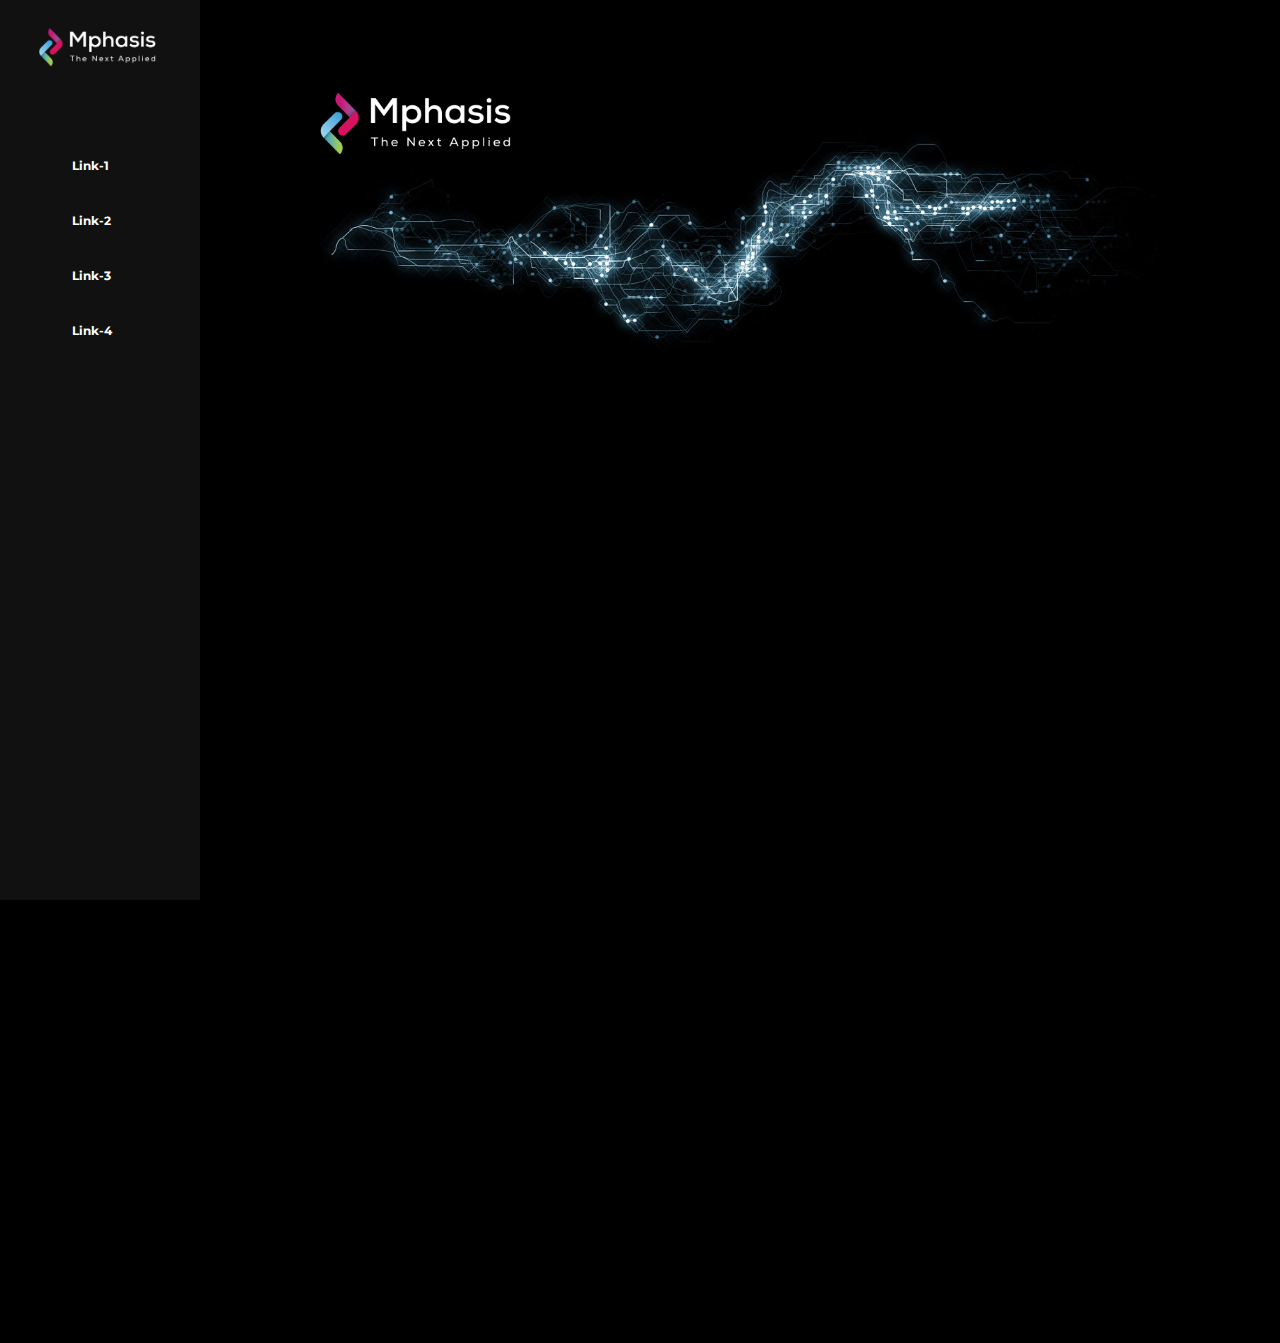
<file: index.html>
<!DOCTYPE html>
<!--[if lt IE 7]>      <html class="no-js lt-ie9 lt-ie8 lt-ie7"> <![endif]-->
<!--[if IE 7]>         <html class="no-js lt-ie9 lt-ie8"> <![endif]-->
<!--[if IE 8]>         <html class="no-js lt-ie9"> <![endif]-->
<!--[if gt IE 8]><!--> <html class="no-js"> <!--<![endif]-->
	<head>
	<meta charset="utf-8">
	<meta http-equiv="X-UA-Compatible" content="IE=edge">
	<title>Mphasis-TelecomLabs</title>
	<meta name="viewport" content="width=device-width, initial-scale=1">
	<meta name="description" content="TelecomLabs" />
	<meta name="keywords"/>
	<meta name="author"/>

  	<!-- Facebook and Twitter integration -->
	<meta property="og:title" content=""/>
	<meta property="og:image" content=""/>
	<meta property="og:url" content=""/>
	<meta property="og:site_name" content=""/>
	<meta property="og:description" content=""/>
	<meta name="twitter:title" content="" />
	<meta name="twitter:image" content="" />
	<meta name="twitter:url" content="" />
	<meta name="twitter:card" content="" />

	<link rel="stylesheet" href="css/index-page.css">
	<!-- Place favicon.ico and apple-touch-icon.png in the root directory -->
	<link rel="shortcut icon" href="favicon.ico">

	<link href='https://fonts.googleapis.com/css?family=Roboto:400,300,600,400italic,700' rel='stylesheet' type='text/css'>
	<link href='https://fonts.googleapis.com/css?family=Montserrat:400,700' rel='stylesheet' type='text/css'>
	
	<!-- Animate.css -->
	<link rel="stylesheet" href="css/animate.css">
	<!-- Icomoon Icon Fonts-->
	<link rel="stylesheet" href="css/icomoon.css">
	<!-- Bootstrap  -->
	<link rel="stylesheet" href="css/bootstrap.css">
	<!-- Owl Carousel -->
	<link rel="stylesheet" href="css/owl.carousel.min.css">
	<link rel="stylesheet" href="css/owl.theme.default.min.css">
	<!-- Theme style  -->
	<link rel="stylesheet" href="css/style.css">

	<!-- Modernizr JS -->
	<script src="js/modernizr-2.6.2.min.js"></script>
	<!-- FOR IE9 below -->
	<!--[if lt IE 9]>
	<script src="js/respond.min.js"></script>
	<![endif]-->

	<style>
		.center {
			display: block;
 			margin-left: auto;
  		margin-right: auto;
  		width: 50%
	}
	 /* body{
		 background-image: url("C:/Users/svasu5/Desktop/TelecomLabs/Website/TelecomLabs/images/main-back.jpg")
	 } */
	.container{
		height: 100%;
		width: 100%;
		background-color: black;
	}
	.box {
  width: 250px;
  height: 160px;
  border: 1px solid blue;
  box-sizing: border-box;
}

/* menu slider */
.sidenav {
  height: 100%;
  width: 200px;
  position: fixed;
  z-index: 1;
  top: 0;
  left: 0;
  background-color: #111;
  overflow-x: hidden;
  padding-top: 20px;
}

.sidenav a {
  padding: 6px 6px 6px 32px;
  text-decoration: none;
  font-size: 25px;
  color: #818181;
  display: block;
}

.sidenav a:hover {
  color: #f1f1f1;
}

.main {
  margin-left: 200px; /* Same as the width of the sidenav */
}

@media screen and (max-height: 450px) {
  .sidenav {padding-top: 15px;}
  .sidenav a {font-size: 18px;}
}
/* menu slider end */
a:hover {
  background-color: gray;
}
</style>


	</head>
	<body>
	<div id="fh5co-page" class="container">
		<a href="#" class="js-fh5co-nav-toggle fh5co-nav-toggle"><i></i></a>
		<!-- <aside id="fh5co-aside" role="complementary" class="border js-fullheight"> -->
		<div class="sidenav">
			<h1 id="fh5co-logo"><a href="index.html"><img alt="logo" src="/images/MphasisLogo_White.png" style="width: 80%; margin-top: 0%;"></h1>
			<nav id="fh5co-main-menu" role="navigation">
				<ul style="list-style: none;">
					<li class="fh5co-active"><a href="index.html"><h6 style="color: white">Link-1</h6></a></li>
					<!-- <li><a href="portfolio.html" style="color: white">Link-2</a></li>
					<li><a href="about.html" style="color: white">Link-3</a></li>
					<li><a href="contact.html" style="color: white">Link-4</a></li> -->
					<li><a href="work.html" ><h6 style="color: white">Link-2</h6></a></li>
					<li><a href="work.html" ><h6 style="color: white">Link-3</h6></a></li>
					<li><a href="work.html" ><h6 style="color: white">Link-4</h6></a></li>
				</ul>
			</nav>

			<!--div class="fh5co-footer">
				<ul style="margin-top: 150%; list-style: none;">
					<li><a href="#"><i class="icon-facebook" style="color: cornflowerblue;"></i></a></li>
					<li><a href="#"><i class="icon-twitter" style="color: cornflowerblue"></i></a></li>
					<li><a href="#"><i class="icon-instagram" style="color: cornflowerblue"></i></a></li>
					<li><a href="#"><i class="icon-linkedin" style="color: cornflowerblue"></i></a></li>
				</ul>
		</div-->

		<!-- </aside> -->
			</div>
		<div id="fh5co-main">

			<div class="fh5co-narrow-content">
				<img alt="logo" src="/images/background1.jpg" style="width: 100%; height: 5%">
				<img alt="logo" src="/images/MphasisLogo_White.png" style="width: 25%; height: 20%; margin-top: -70%;">
				<!-- <img alt="logo" class="center" src="C:/Users/svasu5/Desktop/TelecomLabs/Website/TelecomLabs/images/TelecomLabs.png" style="widows: 40px; margin-top: -12%;"> -->
				<h2 class="fh5co-heading animate-box" data-animate-effect="fadeInLeft" style="color: whitesmoke"><img alt="logo" class="center" src="/images/TelecomLabs.png" style="widows: 40px; margin-top: -10%;"></h2>
				<div class="row animate-box" data-animate-effect="fadeInLeft">
					<div class="col-md-4 col-sm-6 col-xs-6 col-xxs-12 work-item">
						<a href="work.html">
							<!-- <img src="images/work_1.jpg" alt="TelecomLabs" class="img-responsive"> -->
							<div class="box" style="margin-top: 5%; background-color: rgb(103, 93, 248);"></div>
							<h3 class="fh5co-work-title" style="color: white; margin-top: 10%;">Work Title Here</h3>
						</a>
					</div>
					<div class="col-md-4 col-sm-6 col-xs-6 col-xxs-12 work-item">
						<a href="work.html">
							<!-- <img src="images/work_1.jpg" alt="TelecomLabs" class="img-responsive"> -->
							<div class="box" style="margin-top: 5%; background-color: rgb(40, 31, 168);"></div>
							<h3 class="fh5co-work-title" style="color: white; margin-top: 10%;">Work Title Here</h3>
						</a>
					</div>
					<div class="clearfix visible-sm-block"></div>
					<div class="col-md-4 col-sm-6 col-xs-6 col-xxs-12 work-item">
						<a href="work.html">							
							<!-- <img src="images/work_1.jpg" alt="TelecomLabs" class="img-responsive"> -->
							<div class="box" style="margin-top: 5%; background-color: rgb(103, 93, 248);"></div>
							<h3 class="fh5co-work-title" style="color: white; margin-top: 10%;">Work Title Here</h3>
						</a>
					</div>
					<div class="clearfix visible-md-block"></div>
					<div class="col-md-4 col-sm-6 col-xs-6 col-xxs-12 work-item">
						<a href="work.html">
							<!-- <img src="images/work_1.jpg" alt="TelecomLabs" class="img-responsive"> -->
							<div class="box" style="margin-top: 5%; background-color: rgb(40, 31, 168);"></div>
							<h3 class="fh5co-work-title" style="color: white; margin-top: 10%;">Work Title Here</h3>
						</a>
					</div>
					<div class="clearfix visible-sm-block"></div>
					<div class="col-md-4 col-sm-6 col-xs-6 col-xxs-12 work-item">
						<a href="work.html">
							<!-- <img src="images/work_1.jpg" alt="TelecomLabs" class="img-responsive"> -->
							<div class="box" style="margin-top: 5%; background-color: rgb(170, 219, 247);"></div>
							<h3 class="fh5co-work-title" style="color: white; margin-top: 10%;">Work Title Here</h3>
						</a>
					</div>
					<div class="col-md-4 col-sm-6 col-xs-6 col-xxs-12 work-item">
						<a href="work.html">
							<!-- <img src="images/work_1.jpg" alt="TelecomLabs" class="img-responsive"> -->
							<div class="box" style="margin-top: 5%; background-color: rgb(170, 219, 247);"></div>
							<h3 class="fh5co-work-title" style="color: white; margin-top: 10%;">Work Title Here</h3>
						</a>
					</div>
					<div class="clearfix visible-md-block visible-sm-block"></div>

					<div class="col-md-4 col-sm-6 col-xs-6 col-xxs-12 work-item">
						<a href="work.html">
							<!-- <img src="images/work_1.jpg" alt="TelecomLabs" class="img-responsive"> -->
							<div class="box" style="margin-top: 5%; background-color: rgb(103, 93, 248);"></div>
							<h3 class="fh5co-work-title" style="color: white; margin-top: 10%;">Work Title Here</h3>
						</a>
					</div>
					<div class="col-md-4 col-sm-6 col-xs-6 col-xxs-12 work-item">
						<a href="work.html">
							<!-- <img src="images/work_1.jpg" alt="TelecomLabs" class="img-responsive"> -->
							<div class="box" style="margin-top: 5%; background-color: rgb(103, 93, 248);"></div>
							<h3 class="fh5co-work-title" style="color: white; margin-top: 10%;">Work Title Here</h3>
						</a>
					</div>
					<div class="clearfix visible-sm-block"></div>
					<div class="col-md-4 col-sm-6 col-xs-6 col-xxs-12 work-item">
						<a href="work.html">
						<!-- <img src="images/work_1.jpg" alt="TelecomLabs" class="img-responsive"> -->
						<div class="box" style="margin-top: 5%; background-color: rgb(170, 219, 247);"></div>
						<h3 class="fh5co-work-title" style="color: white; margin-top: 10%;">Work Title Here</h3>
					</a>
					</div>
					<div class="clearfix visible-md-block"></div>
					
				</div>
			</div>
			
			
			<!-- <div class="fh5co-testimonial" >
				<div class="fh5co-narrow-content">
					<div class="owl-carousel-fullwidth animate-box" data-animate-effect="fadeInLeft">
		            <div class="item">
		            	<figure>
		            		<img src="images/testimonial_person2.jpg" alt="Free HTML5 Bootstrap Template">
		            	</figure>
		              	<p class="text-center quote">&ldquo;Design must be functional and functionality must be translated into visual aesthetics, without any reliance on gimmicks that have to be explained. &rdquo; <cite class="author">&mdash; Ferdinand A. Porsche</cite></p>
		            </div>
		            <div class="item">
		            	<figure>
		            		<img src="images/testimonial_person3.jpg" alt="Free HTML5 Bootstrap Template">
		            	</figure>
		              	<p class="text-center quote">&ldquo;Creativity is just connecting things. When you ask creative people how they did something, they feel a little guilty because they didn’t really do it, they just saw something. It seemed obvious to them after a while. &rdquo;<cite class="author">&mdash; Steve Jobs</cite></p>
		            </div>
		            <div class="item">
		            	<figure>
		            		<img src="images/testimonial_person4.jpg" alt="Free HTML5 Bootstrap Template">
		            	</figure>
		              	<p class="text-center quote">&ldquo;I think design would be better if designers were much more skeptical about its applications. If you believe in the potency of your craft, where you choose to dole it out is not something to take lightly. &rdquo;<cite class="author">&mdash; Frank Chimero</cite></p>
		            </div>
		          </div>
				</div>
			</div> -->


			<!-- <div class="fh5co-narrow-content">
				<h2 class="fh5co-heading animate-box" data-animate-effect="fadeInLeft">This Is What <span>We Love To Do</span></h2>
				<div class="row">
					<div class="col-md-6">
						<div class="fh5co-feature animate-box" data-animate-effect="fadeInLeft">
							<div class="fh5co-icon">
								<i class="icon-strategy"></i>
							</div>
							<div class="fh5co-text">
								<h3>Strategy</h3>
								<p>Far far away, behind the word mountains, far from the countries Vokalia and Consonantia, there live the blind texts. </p>
							</div>
						</div>
					</div>
					<div class="col-md-6">
						<div class="fh5co-feature animate-box" data-animate-effect="fadeInLeft">
							<div class="fh5co-icon">
								<i class="icon-telescope"></i>
							</div>
							<div class="fh5co-text">
								<h3>Explore</h3>
								<p>Far far away, behind the word mountains, far from the countries Vokalia and Consonantia, there live the blind texts. </p>
							</div>
						</div>
					</div>

					<div class="col-md-6">
						<div class="fh5co-feature animate-box" data-animate-effect="fadeInLeft">
							<div class="fh5co-icon">
								<i class="icon-circle-compass"></i>
							</div>
							<div class="fh5co-text">
								<h3>Direction</h3>
								<p>Far far away, behind the word mountains, far from the countries Vokalia and Consonantia, there live the blind texts. </p>
							</div>
						</div>
					</div>
					<div class="col-md-6">
						<div class="fh5co-feature animate-box" data-animate-effect="fadeInLeft">
							<div class="fh5co-icon">
								<i class="icon-tools-2"></i>
							</div>
							<div class="fh5co-text">
								<h3>Expertise</h3>
								<p>Far far away, behind the word mountains, far from the countries Vokalia and Consonantia, there live the blind texts. </p>
							</div>
						</div>
					</div>

				</div>
			</div>

			<div class="fh5co-counters" style="background-image: url(images/hero.jpg);" data-stellar-background-ratio="0.5" id="counter-animate">
				<div class="fh5co-narrow-content animate-box">
					<div class="row" >
						<div class="col-md-4 text-center">
							<span class="fh5co-counter js-counter" data-from="0" data-to="67" data-speed="5000" data-refresh-interval="50"></span>
							<span class="fh5co-counter-label">Clients Worked With</span>
						</div>
						<div class="col-md-4 text-center">
							<span class="fh5co-counter js-counter" data-from="0" data-to="130" data-speed="5000" data-refresh-interval="50"></span>
							<span class="fh5co-counter-label">Completed Projects</span>
						</div>
						<div class="col-md-4 text-center">
							<span class="fh5co-counter js-counter" data-from="0" data-to="27232" data-speed="5000" data-refresh-interval="50"></span>
							<span class="fh5co-counter-label">Line of Codes</span>
						</div>
					</div>
				</div>
			</div> -->
		
			<!-- <div class="fh5co-cards">
				<div class="fh5co-narrow-content">
					<h2 class="fh5co-heading animate-box" data-animate-effect="fadeInLeft">Press Release</h2>

					<div class="fh5co-flex-wrap">
						<div class="fh5co-card animate-box" data-animate-effect="fadeInLeft">
							<h5>Expertise</h5>
							<p>Far far away, behind the word mountains, far from the countries Vokalia and Consonantia, there live the blind texts. Separated they live in Bookmarksgrove right at the coast of the Semantics, a large language ocean. A small river named Duden flows by their place and supplies it with the necessary regelialia.</p>
							<p><a href="#" class="btn btn-md btn-primary">Learn More</a></p>
						</div>
						<div class="fh5co-card animate-box" data-animate-effect="fadeInLeft">
							<h5>Explore</h5>
							<p>Even the all-powerful Pointing has no control about the blind texts it is an almost unorthographic life One day however a small line of blind text by the name of Lorem Ipsum decided to leave for the far World of Grammar. The Big Oxmox advised her not to do so, because there were thousands of bad Commas.</p>
							<p><a href="#" class="btn btn-md btn-primary">Learn More</a></p>
						</div>

					</div>	
					
				</div>
			</div> -->

			<!-- <div class="fh5co-narrow-content">
				<div class="row">
					<div class="col-md-4 animate-box" data-animate-effect="fadeInLeft">
						<h1 class="fh5co-heading-colored">We Design Beautiful &amp; Functional Website</h1>
					</div>
				</div>
				<div class="row">
					<div class="col-md-4 animate-box" data-animate-effect="fadeInLeft">
						<p class="fh5co-lead">Separated they live in Bookmarksgrove right at the coast of the Semantics, a large language ocean.</p>
						<p><a href="#" class="btn btn-primary btn-outline">Learn More</a></p>
					</div>
					<div class="col-md-7 col-md-push-1">
						<div class="row">
							<div class="col-md-6 animate-box" data-animate-effect="fadeInLeft">
								<p>Even the all-powerful Pointing has no control about the blind texts it is an almost unorthographic life One day however a small line of blind text by the name of Lorem Ipsum decided to leave for the far World of Grammar.</p>
							</div>
							<div class="col-md-6 animate-box" data-animate-effect="fadeInLeft">
								<p>Even the all-powerful Pointing has no control about the blind texts it is an almost unorthographic life One day however a small line of blind text by the name of Lorem Ipsum decided to leave for the far World of Grammar.</p>
							</div>
						</div>
					</div>
				</div>
			</div> -->

		</div>
	</div>

	<!-- jQuery -->
	<script src="js/jquery.min.js"></script>
	<!-- jQuery Easing -->
	<script src="js/jquery.easing.1.3.js"></script>
	<!-- Bootstrap -->
	<script src="js/bootstrap.min.js"></script>
	<!-- Carousel -->
	<script src="js/owl.carousel.min.js"></script>
	<!-- Stellar -->
	<script src="js/jquery.stellar.min.js"></script>
	<!-- Waypoints -->
	<script src="js/jquery.waypoints.min.js"></script>
	<!-- Counters -->
	<script src="js/jquery.countTo.js"></script>
	
	
	<!-- MAIN JS -->
	<script src="js/main.js"></script>

	</body>
</html>
</file>
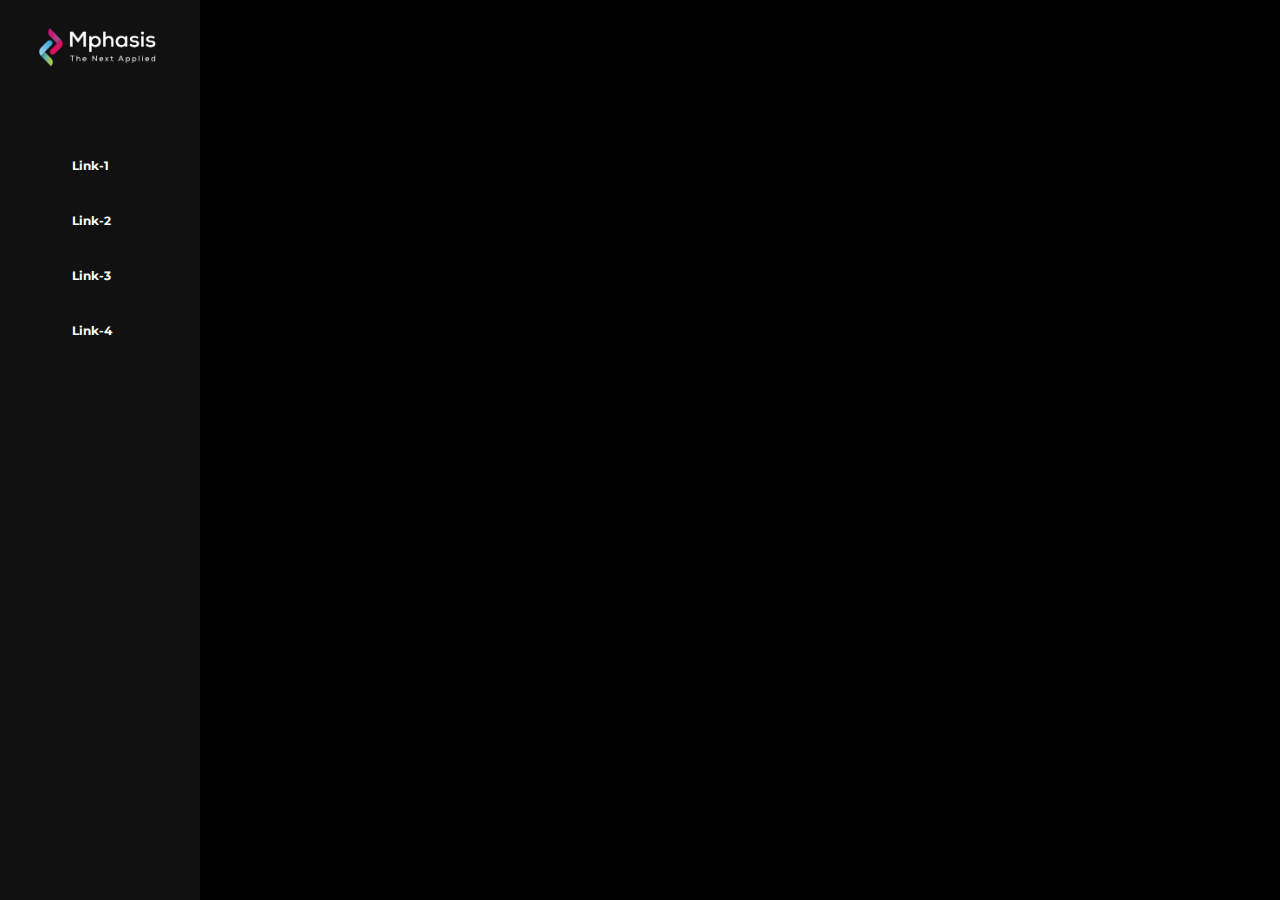
<file: work.html>
<!DOCTYPE html>
<!--[if lt IE 7]>      <html class="no-js lt-ie9 lt-ie8 lt-ie7"> <![endif]-->
<!--[if IE 7]>         <html class="no-js lt-ie9 lt-ie8"> <![endif]-->
<!--[if IE 8]>         <html class="no-js lt-ie9"> <![endif]-->
<!--[if gt IE 8]><!--> <html class="no-js"> <!--<![endif]-->
	<head>
	<meta charset="utf-8">
	<meta http-equiv="X-UA-Compatible" content="IE=edge">
	<title>Mphasis-TelecomLabs</title>
	<meta name="viewport" content="width=device-width, initial-scale=1">
	<meta name="description" content="TelecomLabs" />
	<meta name="keywords"/>
	<meta name="author"/>


  	<!-- Facebook and Twitter integration -->
	<meta property="og:title" content=""/>
	<meta property="og:image" content=""/>
	<meta property="og:url" content=""/>
	<meta property="og:site_name" content=""/>
	<meta property="og:description" content=""/>
	<meta name="twitter:title" content="" />
	<meta name="twitter:image" content="" />
	<meta name="twitter:url" content="" />
	<meta name="twitter:card" content="" />

	<link rel="stylesheet" href="css/index-page.css">
	<!-- Place favicon.ico and apple-touch-icon.png in the root directory -->
	<link rel="shortcut icon" href="favicon.ico">

	<link href='https://fonts.googleapis.com/css?family=Roboto:400,300,600,400italic,700' rel='stylesheet' type='text/css'>
	<link href='https://fonts.googleapis.com/css?family=Montserrat:400,700' rel='stylesheet' type='text/css'>
	
	<!-- Animate.css -->
	<link rel="stylesheet" href="css/animate.css">
	<!-- Icomoon Icon Fonts-->
	<link rel="stylesheet" href="css/icomoon.css">
	<!-- Bootstrap  -->
	<link rel="stylesheet" href="css/bootstrap.css">
	<!-- Owl Carousel -->
	<link rel="stylesheet" href="css/owl.carousel.min.css">
	<link rel="stylesheet" href="css/owl.theme.default.min.css">
	<!-- Theme style  -->
	<link rel="stylesheet" href="css/style.css">

	<!-- Modernizr JS -->
	<script src="js/modernizr-2.6.2.min.js"></script>
	<!-- FOR IE9 below -->
	<!--[if lt IE 9]>
	<script src="js/respond.min.js"></script>
	<![endif]-->

	<style>
		body{
			background-color: black;
		}

		.center {
			display: block;
 			margin-left: auto;
  		margin-right: auto;
  		width: 50%
	}
	 /* body{
		 background-image: url("C:/Users/svasu5/Desktop/TelecomLabs/Website/TelecomLabs/images/main-back.jpg")
	 } */
	.container{
		height: 100%;
		width: 100%;
		background-color: black;
	}
	.box {
  width: 250px;
  height: 160px;
  border: 1px solid blue;
  box-sizing: border-box;
}

/* menu slider */
.sidenav {
  height: 100%;
  width: 200px;
  position: fixed;
  z-index: 1;
  top: 0;
  left: 0;
  background-color: #111;
  overflow-x: hidden;
  padding-top: 20px;
}

.sidenav a {
  padding: 6px 6px 6px 32px;
  text-decoration: none;
  font-size: 25px;
  color: #818181;
  display: block;
}

.sidenav a:hover {
  color: #f1f1f1;
}

.main {
  margin-left: 200px; /* Same as the width of the sidenav */
}

@media screen and (max-height: 450px) {
  .sidenav {padding-top: 15px;}
  .sidenav a {font-size: 18px;}
}
/* menu slider end */
a:hover {
  background-color: gray;
}
</style>


	</head>
	<body>
	<div id="fh5co-page" class="container">
		<a href="#" class="js-fh5co-nav-toggle fh5co-nav-toggle"><i></i></a>
		<!-- <aside id="fh5co-aside" role="complementary" class="border js-fullheight"> -->
		<div class="sidenav">
			<h1 id="fh5co-logo"><a href="index.html"><img alt="logo" src="/images/MphasisLogo_White.png" style="width: 80%; margin-top: 0%;"></h1>
			<nav id="fh5co-main-menu" role="navigation">
				<ul style="list-style: none;">
					<li class="fh5co-active"><a href="index.html"><h6 style="color: white">Link-1</h6></a></li>
					<!-- <li><a href="portfolio.html" style="color: white">Link-2</a></li>
					<li><a href="about.html" style="color: white">Link-3</a></li>
					<li><a href="contact.html" style="color: white">Link-4</a></li> -->
					<li><a href="work.html" ><h6 style="color: white">Link-2</h6></a></li>
					<li><a href="work.html" ><h6 style="color: white">Link-3</h6></a></li>
					<li><a href="work.html" ><h6 style="color: white">Link-4</h6></a></li>
				</ul>
			</nav>
		<!-- </aside> -->
	</div>

	<div id="fh5co-main">
		<div class="fh5co-narrow-content">
			<!-- <img alt="logo" class="center" src="C:/Users/svasu5/Desktop/TelecomLabs/Website/TelecomLabs/images/TelecomLabs.png" style="widows: 40px; margin-top: -12%;"> -->
			<h2 class="fh5co-heading animate-box" data-animate-effect="fadeInLeft" style="color: whitesmoke">Some text will be here..</h2>
		</div>		
	</div>	

	<!-- jQuery -->
	<script src="js/jquery.min.js"></script>
	<!-- jQuery Easing -->
	<script src="js/jquery.easing.1.3.js"></script>
	<!-- Bootstrap -->
	<script src="js/bootstrap.min.js"></script>
	<!-- Carousel -->
	<script src="js/owl.carousel.min.js"></script>
	<!-- Stellar -->
	<script src="js/jquery.stellar.min.js"></script>
	<!-- Waypoints -->
	<script src="js/jquery.waypoints.min.js"></script>
	<!-- Counters -->
	<script src="js/jquery.countTo.js"></script>
	
	
	<!-- MAIN JS -->
	<script src="js/main.js"></script>

	</body>
</html>
</file>
<file: css/index-page.css>
.telecomLab {
  display: block;
  margin-left: 50px;
  margin-right: auto;
}
</file>
<file: css/icomoon.css>
@font-face {
    font-family: 'icomoon';
    src:    url('../fonts/icomoon/icomoon.eot?195opb');
    src:    url('../fonts/icomoon/icomoon.eot?195opb#iefix') format('embedded-opentype'),
        url('../fonts/icomoon/icomoon.ttf?195opb') format('truetype'),
        url('../fonts/icomoon/icomoon.woff?195opb') format('woff'),
        url('../fonts/icomoon/icomoon.svg?195opb#icomoon') format('svg');
    font-weight: normal;
    font-style: normal;
}

[class^="icon-"], [class*=" icon-"] {
    /* use !important to prevent issues with browser extensions that change fonts */
    font-family: 'icomoon' !important;
    speak: none;
    font-style: normal;
    font-weight: normal;
    font-variant: normal;
    text-transform: none;
    line-height: 1;

    /* Better Font Rendering =========== */
    -webkit-font-smoothing: antialiased;
    -moz-osx-font-smoothing: grayscale;
}

.icon-glass:before {
    content: "\f000";
}
.icon-music:before {
    content: "\f001";
}
.icon-search:before {
    content: "\f002";
}
.icon-envelope-o:before {
    content: "\f003";
}
.icon-heart:before {
    content: "\f004";
}
.icon-star:before {
    content: "\f005";
}
.icon-star-o:before {
    content: "\f006";
}
.icon-user:before {
    content: "\f007";
}
.icon-film:before {
    content: "\f008";
}
.icon-th-large:before {
    content: "\f009";
}
.icon-th:before {
    content: "\f00a";
}
.icon-th-list:before {
    content: "\f00b";
}
.icon-check:before {
    content: "\f00c";
}
.icon-close:before {
    content: "\f00d";
}
.icon-remove:before {
    content: "\f00d";
}
.icon-times:before {
    content: "\f00d";
}
.icon-search-plus:before {
    content: "\f00e";
}
.icon-search-minus:before {
    content: "\f010";
}
.icon-power-off:before {
    content: "\f011";
}
.icon-signal:before {
    content: "\f012";
}
.icon-cog:before {
    content: "\f013";
}
.icon-gear:before {
    content: "\f013";
}
.icon-trash-o:before {
    content: "\f014";
}
.icon-home:before {
    content: "\f015";
}
.icon-file-o:before {
    content: "\f016";
}
.icon-clock-o:before {
    content: "\f017";
}
.icon-road:before {
    content: "\f018";
}
.icon-download:before {
    content: "\f019";
}
.icon-arrow-circle-o-down:before {
    content: "\f01a";
}
.icon-arrow-circle-o-up:before {
    content: "\f01b";
}
.icon-inbox:before {
    content: "\f01c";
}
.icon-play-circle-o:before {
    content: "\f01d";
}
.icon-repeat:before {
    content: "\f01e";
}
.icon-rotate-right:before {
    content: "\f01e";
}
.icon-refresh:before {
    content: "\f021";
}
.icon-list-alt:before {
    content: "\f022";
}
.icon-lock:before {
    content: "\f023";
}
.icon-flag:before {
    content: "\f024";
}
.icon-headphones:before {
    content: "\f025";
}
.icon-volume-off:before {
    content: "\f026";
}
.icon-volume-down:before {
    content: "\f027";
}
.icon-volume-up:before {
    content: "\f028";
}
.icon-qrcode:before {
    content: "\f029";
}
.icon-barcode:before {
    content: "\f02a";
}
.icon-tag:before {
    content: "\f02b";
}
.icon-tags:before {
    content: "\f02c";
}
.icon-book:before {
    content: "\f02d";
}
.icon-bookmark:before {
    content: "\f02e";
}
.icon-print:before {
    content: "\f02f";
}
.icon-camera:before {
    content: "\f030";
}
.icon-font:before {
    content: "\f031";
}
.icon-bold:before {
    content: "\f032";
}
.icon-italic:before {
    content: "\f033";
}
.icon-text-height:before {
    content: "\f034";
}
.icon-text-width:before {
    content: "\f035";
}
.icon-align-left:before {
    content: "\f036";
}
.icon-align-center:before {
    content: "\f037";
}
.icon-align-right:before {
    content: "\f038";
}
.icon-align-justify:before {
    content: "\f039";
}
.icon-list:before {
    content: "\f03a";
}
.icon-dedent:before {
    content: "\f03b";
}
.icon-outdent:before {
    content: "\f03b";
}
.icon-indent:before {
    content: "\f03c";
}
.icon-video-camera:before {
    content: "\f03d";
}
.icon-image:before {
    content: "\f03e";
}
.icon-photo:before {
    content: "\f03e";
}
.icon-picture-o:before {
    content: "\f03e";
}
.icon-pencil:before {
    content: "\f040";
}
.icon-map-marker:before {
    content: "\f041";
}
.icon-adjust:before {
    content: "\f042";
}
.icon-tint:before {
    content: "\f043";
}
.icon-edit:before {
    content: "\f044";
}
.icon-pencil-square-o:before {
    content: "\f044";
}
.icon-share-square-o:before {
    content: "\f045";
}
.icon-check-square-o:before {
    content: "\f046";
}
.icon-arrows:before {
    content: "\f047";
}
.icon-step-backward:before {
    content: "\f048";
}
.icon-fast-backward:before {
    content: "\f049";
}
.icon-backward:before {
    content: "\f04a";
}
.icon-play:before {
    content: "\f04b";
}
.icon-pause:before {
    content: "\f04c";
}
.icon-stop:before {
    content: "\f04d";
}
.icon-forward:before {
    content: "\f04e";
}
.icon-fast-forward:before {
    content: "\f050";
}
.icon-step-forward:before {
    content: "\f051";
}
.icon-eject:before {
    content: "\f052";
}
.icon-chevron-left:before {
    content: "\f053";
}
.icon-chevron-right:before {
    content: "\f054";
}
.icon-plus-circle:before {
    content: "\f055";
}
.icon-minus-circle:before {
    content: "\f056";
}
.icon-times-circle:before {
    content: "\f057";
}
.icon-check-circle:before {
    content: "\f058";
}
.icon-question-circle:before {
    content: "\f059";
}
.icon-info-circle:before {
    content: "\f05a";
}
.icon-crosshairs:before {
    content: "\f05b";
}
.icon-times-circle-o:before {
    content: "\f05c";
}
.icon-check-circle-o:before {
    content: "\f05d";
}
.icon-ban:before {
    content: "\f05e";
}
.icon-arrow-left:before {
    content: "\f060";
}
.icon-arrow-right:before {
    content: "\f061";
}
.icon-arrow-up:before {
    content: "\f062";
}
.icon-arrow-down:before {
    content: "\f063";
}
.icon-mail-forward:before {
    content: "\f064";
}
.icon-share:before {
    content: "\f064";
}
.icon-expand:before {
    content: "\f065";
}
.icon-compress:before {
    content: "\f066";
}
.icon-plus:before {
    content: "\f067";
}
.icon-minus:before {
    content: "\f068";
}
.icon-asterisk:before {
    content: "\f069";
}
.icon-exclamation-circle:before {
    content: "\f06a";
}
.icon-gift:before {
    content: "\f06b";
}
.icon-leaf:before {
    content: "\f06c";
}
.icon-fire:before {
    content: "\f06d";
}
.icon-eye:before {
    content: "\f06e";
}
.icon-eye-slash:before {
    content: "\f070";
}
.icon-exclamation-triangle:before {
    content: "\f071";
}
.icon-warning:before {
    content: "\f071";
}
.icon-plane:before {
    content: "\f072";
}
.icon-calendar:before {
    content: "\f073";
}
.icon-random:before {
    content: "\f074";
}
.icon-comment:before {
    content: "\f075";
}
.icon-magnet:before {
    content: "\f076";
}
.icon-chevron-up:before {
    content: "\f077";
}
.icon-chevron-down:before {
    content: "\f078";
}
.icon-retweet:before {
    content: "\f079";
}
.icon-shopping-cart:before {
    content: "\f07a";
}
.icon-folder:before {
    content: "\f07b";
}
.icon-folder-open:before {
    content: "\f07c";
}
.icon-arrows-v:before {
    content: "\f07d";
}
.icon-arrows-h:before {
    content: "\f07e";
}
.icon-bar-chart:before {
    content: "\f080";
}
.icon-bar-chart-o:before {
    content: "\f080";
}
.icon-twitter-square:before {
    content: "\f081";
}
.icon-facebook-square:before {
    content: "\f082";
}
.icon-camera-retro:before {
    content: "\f083";
}
.icon-key:before {
    content: "\f084";
}
.icon-cogs:before {
    content: "\f085";
}
.icon-gears:before {
    content: "\f085";
}
.icon-comments:before {
    content: "\f086";
}
.icon-thumbs-o-up:before {
    content: "\f087";
}
.icon-thumbs-o-down:before {
    content: "\f088";
}
.icon-star-half:before {
    content: "\f089";
}
.icon-heart-o:before {
    content: "\f08a";
}
.icon-sign-out:before {
    content: "\f08b";
}
.icon-linkedin-square:before {
    content: "\f08c";
}
.icon-thumb-tack:before {
    content: "\f08d";
}
.icon-external-link:before {
    content: "\f08e";
}
.icon-sign-in:before {
    content: "\f090";
}
.icon-trophy:before {
    content: "\f091";
}
.icon-github-square:before {
    content: "\f092";
}
.icon-upload:before {
    content: "\f093";
}
.icon-lemon-o:before {
    content: "\f094";
}
.icon-phone:before {
    content: "\f095";
}
.icon-square-o:before {
    content: "\f096";
}
.icon-bookmark-o:before {
    content: "\f097";
}
.icon-phone-square:before {
    content: "\f098";
}
.icon-twitter:before {
    content: "\f099";
}
.icon-facebook:before {
    content: "\f09a";
}
.icon-facebook-f:before {
    content: "\f09a";
}
.icon-github:before {
    content: "\f09b";
}
.icon-unlock:before {
    content: "\f09c";
}
.icon-credit-card:before {
    content: "\f09d";
}
.icon-feed:before {
    content: "\f09e";
}
.icon-rss:before {
    content: "\f09e";
}
.icon-hdd-o:before {
    content: "\f0a0";
}
.icon-bullhorn:before {
    content: "\f0a1";
}
.icon-bell-o:before {
    content: "\f0a2";
}
.icon-certificate:before {
    content: "\f0a3";
}
.icon-hand-o-right:before {
    content: "\f0a4";
}
.icon-hand-o-left:before {
    content: "\f0a5";
}
.icon-hand-o-up:before {
    content: "\f0a6";
}
.icon-hand-o-down:before {
    content: "\f0a7";
}
.icon-arrow-circle-left:before {
    content: "\f0a8";
}
.icon-arrow-circle-right:before {
    content: "\f0a9";
}
.icon-arrow-circle-up:before {
    content: "\f0aa";
}
.icon-arrow-circle-down:before {
    content: "\f0ab";
}
.icon-globe:before {
    content: "\f0ac";
}
.icon-wrench:before {
    content: "\f0ad";
}
.icon-tasks:before {
    content: "\f0ae";
}
.icon-filter:before {
    content: "\f0b0";
}
.icon-briefcase:before {
    content: "\f0b1";
}
.icon-arrows-alt:before {
    content: "\f0b2";
}
.icon-group:before {
    content: "\f0c0";
}
.icon-users:before {
    content: "\f0c0";
}
.icon-chain:before {
    content: "\f0c1";
}
.icon-link:before {
    content: "\f0c1";
}
.icon-cloud:before {
    content: "\f0c2";
}
.icon-flask:before {
    content: "\f0c3";
}
.icon-cut:before {
    content: "\f0c4";
}
.icon-scissors:before {
    content: "\f0c4";
}
.icon-copy:before {
    content: "\f0c5";
}
.icon-files-o:before {
    content: "\f0c5";
}
.icon-paperclip:before {
    content: "\f0c6";
}
.icon-floppy-o:before {
    content: "\f0c7";
}
.icon-save:before {
    content: "\f0c7";
}
.icon-square:before {
    content: "\f0c8";
}
.icon-bars:before {
    content: "\f0c9";
}
.icon-navicon:before {
    content: "\f0c9";
}
.icon-reorder:before {
    content: "\f0c9";
}
.icon-list-ul:before {
    content: "\f0ca";
}
.icon-list-ol:before {
    content: "\f0cb";
}
.icon-strikethrough:before {
    content: "\f0cc";
}
.icon-underline:before {
    content: "\f0cd";
}
.icon-table:before {
    content: "\f0ce";
}
.icon-magic:before {
    content: "\f0d0";
}
.icon-truck:before {
    content: "\f0d1";
}
.icon-pinterest:before {
    content: "\f0d2";
}
.icon-pinterest-square:before {
    content: "\f0d3";
}
.icon-google-plus-square:before {
    content: "\f0d4";
}
.icon-google-plus:before {
    content: "\f0d5";
}
.icon-money:before {
    content: "\f0d6";
}
.icon-caret-down:before {
    content: "\f0d7";
}
.icon-caret-up:before {
    content: "\f0d8";
}
.icon-caret-left:before {
    content: "\f0d9";
}
.icon-caret-right:before {
    content: "\f0da";
}
.icon-columns:before {
    content: "\f0db";
}
.icon-sort:before {
    content: "\f0dc";
}
.icon-unsorted:before {
    content: "\f0dc";
}
.icon-sort-desc:before {
    content: "\f0dd";
}
.icon-sort-down:before {
    content: "\f0dd";
}
.icon-sort-asc:before {
    content: "\f0de";
}
.icon-sort-up:before {
    content: "\f0de";
}
.icon-envelope:before {
    content: "\f0e0";
}
.icon-linkedin:before {
    content: "\f0e1";
}
.icon-rotate-left:before {
    content: "\f0e2";
}
.icon-undo:before {
    content: "\f0e2";
}
.icon-gavel:before {
    content: "\f0e3";
}
.icon-legal:before {
    content: "\f0e3";
}
.icon-dashboard:before {
    content: "\f0e4";
}
.icon-tachometer:before {
    content: "\f0e4";
}
.icon-comment-o:before {
    content: "\f0e5";
}
.icon-comments-o:before {
    content: "\f0e6";
}
.icon-bolt:before {
    content: "\f0e7";
}
.icon-flash:before {
    content: "\f0e7";
}
.icon-sitemap:before {
    content: "\f0e8";
}
.icon-umbrella:before {
    content: "\f0e9";
}
.icon-clipboard:before {
    content: "\f0ea";
}
.icon-paste:before {
    content: "\f0ea";
}
.icon-lightbulb-o:before {
    content: "\f0eb";
}
.icon-exchange:before {
    content: "\f0ec";
}
.icon-cloud-download:before {
    content: "\f0ed";
}
.icon-cloud-upload:before {
    content: "\f0ee";
}
.icon-user-md:before {
    content: "\f0f0";
}
.icon-stethoscope:before {
    content: "\f0f1";
}
.icon-suitcase:before {
    content: "\f0f2";
}
.icon-bell:before {
    content: "\f0f3";
}
.icon-coffee:before {
    content: "\f0f4";
}
.icon-cutlery:before {
    content: "\f0f5";
}
.icon-file-text-o:before {
    content: "\f0f6";
}
.icon-building-o:before {
    content: "\f0f7";
}
.icon-hospital-o:before {
    content: "\f0f8";
}
.icon-ambulance:before {
    content: "\f0f9";
}
.icon-medkit:before {
    content: "\f0fa";
}
.icon-fighter-jet:before {
    content: "\f0fb";
}
.icon-beer:before {
    content: "\f0fc";
}
.icon-h-square:before {
    content: "\f0fd";
}
.icon-plus-square:before {
    content: "\f0fe";
}
.icon-angle-double-left:before {
    content: "\f100";
}
.icon-angle-double-right:before {
    content: "\f101";
}
.icon-angle-double-up:before {
    content: "\f102";
}
.icon-angle-double-down:before {
    content: "\f103";
}
.icon-angle-left:before {
    content: "\f104";
}
.icon-angle-right:before {
    content: "\f105";
}
.icon-angle-up:before {
    content: "\f106";
}
.icon-angle-down:before {
    content: "\f107";
}
.icon-desktop:before {
    content: "\f108";
}
.icon-laptop:before {
    content: "\f109";
}
.icon-tablet:before {
    content: "\f10a";
}
.icon-mobile:before {
    content: "\f10b";
}
.icon-mobile-phone:before {
    content: "\f10b";
}
.icon-circle-o:before {
    content: "\f10c";
}
.icon-quote-left:before {
    content: "\f10d";
}
.icon-quote-right:before {
    content: "\f10e";
}
.icon-spinner:before {
    content: "\f110";
}
.icon-circle:before {
    content: "\f111";
}
.icon-mail-reply:before {
    content: "\f112";
}
.icon-reply:before {
    content: "\f112";
}
.icon-github-alt:before {
    content: "\f113";
}
.icon-folder-o:before {
    content: "\f114";
}
.icon-folder-open-o:before {
    content: "\f115";
}
.icon-smile-o:before {
    content: "\f118";
}
.icon-frown-o:before {
    content: "\f119";
}
.icon-meh-o:before {
    content: "\f11a";
}
.icon-gamepad:before {
    content: "\f11b";
}
.icon-keyboard-o:before {
    content: "\f11c";
}
.icon-flag-o:before {
    content: "\f11d";
}
.icon-flag-checkered:before {
    content: "\f11e";
}
.icon-terminal:before {
    content: "\f120";
}
.icon-code:before {
    content: "\f121";
}
.icon-mail-reply-all:before {
    content: "\f122";
}
.icon-reply-all:before {
    content: "\f122";
}
.icon-star-half-empty:before {
    content: "\f123";
}
.icon-star-half-full:before {
    content: "\f123";
}
.icon-star-half-o:before {
    content: "\f123";
}
.icon-location-arrow:before {
    content: "\f124";
}
.icon-crop:before {
    content: "\f125";
}
.icon-code-fork:before {
    content: "\f126";
}
.icon-chain-broken:before {
    content: "\f127";
}
.icon-unlink:before {
    content: "\f127";
}
.icon-question:before {
    content: "\f128";
}
.icon-info:before {
    content: "\f129";
}
.icon-exclamation:before {
    content: "\f12a";
}
.icon-superscript:before {
    content: "\f12b";
}
.icon-subscript:before {
    content: "\f12c";
}
.icon-eraser:before {
    content: "\f12d";
}
.icon-puzzle-piece:before {
    content: "\f12e";
}
.icon-microphone:before {
    content: "\f130";
}
.icon-microphone-slash:before {
    content: "\f131";
}
.icon-shield:before {
    content: "\f132";
}
.icon-calendar-o:before {
    content: "\f133";
}
.icon-fire-extinguisher:before {
    content: "\f134";
}
.icon-rocket:before {
    content: "\f135";
}
.icon-maxcdn:before {
    content: "\f136";
}
.icon-chevron-circle-left:before {
    content: "\f137";
}
.icon-chevron-circle-right:before {
    content: "\f138";
}
.icon-chevron-circle-up:before {
    content: "\f139";
}
.icon-chevron-circle-down:before {
    content: "\f13a";
}
.icon-html5:before {
    content: "\f13b";
}
.icon-css3:before {
    content: "\f13c";
}
.icon-anchor:before {
    content: "\f13d";
}
.icon-unlock-alt:before {
    content: "\f13e";
}
.icon-bullseye:before {
    content: "\f140";
}
.icon-ellipsis-h:before {
    content: "\f141";
}
.icon-ellipsis-v:before {
    content: "\f142";
}
.icon-rss-square:before {
    content: "\f143";
}
.icon-play-circle:before {
    content: "\f144";
}
.icon-ticket:before {
    content: "\f145";
}
.icon-minus-square:before {
    content: "\f146";
}
.icon-minus-square-o:before {
    content: "\f147";
}
.icon-level-up:before {
    content: "\f148";
}
.icon-level-down:before {
    content: "\f149";
}
.icon-check-square:before {
    content: "\f14a";
}
.icon-pencil-square:before {
    content: "\f14b";
}
.icon-external-link-square:before {
    content: "\f14c";
}
.icon-share-square:before {
    content: "\f14d";
}
.icon-compass:before {
    content: "\f14e";
}
.icon-caret-square-o-down:before {
    content: "\f150";
}
.icon-toggle-down:before {
    content: "\f150";
}
.icon-caret-square-o-up:before {
    content: "\f151";
}
.icon-toggle-up:before {
    content: "\f151";
}
.icon-caret-square-o-right:before {
    content: "\f152";
}
.icon-toggle-right:before {
    content: "\f152";
}
.icon-eur:before {
    content: "\f153";
}
.icon-euro:before {
    content: "\f153";
}
.icon-gbp:before {
    content: "\f154";
}
.icon-dollar:before {
    content: "\f155";
}
.icon-usd:before {
    content: "\f155";
}
.icon-inr:before {
    content: "\f156";
}
.icon-rupee:before {
    content: "\f156";
}
.icon-cny:before {
    content: "\f157";
}
.icon-jpy:before {
    content: "\f157";
}
.icon-rmb:before {
    content: "\f157";
}
.icon-yen:before {
    content: "\f157";
}
.icon-rouble:before {
    content: "\f158";
}
.icon-rub:before {
    content: "\f158";
}
.icon-ruble:before {
    content: "\f158";
}
.icon-krw:before {
    content: "\f159";
}
.icon-won:before {
    content: "\f159";
}
.icon-bitcoin:before {
    content: "\f15a";
}
.icon-btc:before {
    content: "\f15a";
}
.icon-file:before {
    content: "\f15b";
}
.icon-file-text:before {
    content: "\f15c";
}
.icon-sort-alpha-asc:before {
    content: "\f15d";
}
.icon-sort-alpha-desc:before {
    content: "\f15e";
}
.icon-sort-amount-asc:before {
    content: "\f160";
}
.icon-sort-amount-desc:before {
    content: "\f161";
}
.icon-sort-numeric-asc:before {
    content: "\f162";
}
.icon-sort-numeric-desc:before {
    content: "\f163";
}
.icon-thumbs-up:before {
    content: "\f164";
}
.icon-thumbs-down:before {
    content: "\f165";
}
.icon-youtube-square:before {
    content: "\f166";
}
.icon-youtube:before {
    content: "\f167";
}
.icon-xing:before {
    content: "\f168";
}
.icon-xing-square:before {
    content: "\f169";
}
.icon-youtube-play:before {
    content: "\f16a";
}
.icon-dropbox:before {
    content: "\f16b";
}
.icon-stack-overflow:before {
    content: "\f16c";
}
.icon-instagram:before {
    content: "\f16d";
}
.icon-flickr:before {
    content: "\f16e";
}
.icon-adn:before {
    content: "\f170";
}
.icon-bitbucket:before {
    content: "\f171";
}
.icon-bitbucket-square:before {
    content: "\f172";
}
.icon-tumblr:before {
    content: "\f173";
}
.icon-tumblr-square:before {
    content: "\f174";
}
.icon-long-arrow-down:before {
    content: "\f175";
}
.icon-long-arrow-up:before {
    content: "\f176";
}
.icon-long-arrow-left:before {
    content: "\f177";
}
.icon-long-arrow-right:before {
    content: "\f178";
}
.icon-apple:before {
    content: "\f179";
}
.icon-windows:before {
    content: "\f17a";
}
.icon-android:before {
    content: "\f17b";
}
.icon-linux:before {
    content: "\f17c";
}
.icon-dribbble:before {
    content: "\f17d";
}
.icon-skype:before {
    content: "\f17e";
}
.icon-foursquare:before {
    content: "\f180";
}
.icon-trello:before {
    content: "\f181";
}
.icon-female:before {
    content: "\f182";
}
.icon-male:before {
    content: "\f183";
}
.icon-gittip:before {
    content: "\f184";
}
.icon-gratipay:before {
    content: "\f184";
}
.icon-sun-o:before {
    content: "\f185";
}
.icon-moon-o:before {
    content: "\f186";
}
.icon-archive:before {
    content: "\f187";
}
.icon-bug:before {
    content: "\f188";
}
.icon-vk:before {
    content: "\f189";
}
.icon-weibo:before {
    content: "\f18a";
}
.icon-renren:before {
    content: "\f18b";
}
.icon-pagelines:before {
    content: "\f18c";
}
.icon-stack-exchange:before {
    content: "\f18d";
}
.icon-arrow-circle-o-right:before {
    content: "\f18e";
}
.icon-arrow-circle-o-left:before {
    content: "\f190";
}
.icon-caret-square-o-left:before {
    content: "\f191";
}
.icon-toggle-left:before {
    content: "\f191";
}
.icon-dot-circle-o:before {
    content: "\f192";
}
.icon-wheelchair:before {
    content: "\f193";
}
.icon-vimeo-square:before {
    content: "\f194";
}
.icon-try:before {
    content: "\f195";
}
.icon-turkish-lira:before {
    content: "\f195";
}
.icon-plus-square-o:before {
    content: "\f196";
}
.icon-space-shuttle:before {
    content: "\f197";
}
.icon-slack:before {
    content: "\f198";
}
.icon-envelope-square:before {
    content: "\f199";
}
.icon-wordpress:before {
    content: "\f19a";
}
.icon-openid:before {
    content: "\f19b";
}
.icon-bank:before {
    content: "\f19c";
}
.icon-institution:before {
    content: "\f19c";
}
.icon-university:before {
    content: "\f19c";
}
.icon-graduation-cap:before {
    content: "\f19d";
}
.icon-mortar-board:before {
    content: "\f19d";
}
.icon-yahoo:before {
    content: "\f19e";
}
.icon-google:before {
    content: "\f1a0";
}
.icon-reddit:before {
    content: "\f1a1";
}
.icon-reddit-square:before {
    content: "\f1a2";
}
.icon-stumbleupon-circle:before {
    content: "\f1a3";
}
.icon-stumbleupon:before {
    content: "\f1a4";
}
.icon-delicious:before {
    content: "\f1a5";
}
.icon-digg:before {
    content: "\f1a6";
}
.icon-pied-piper-pp:before {
    content: "\f1a7";
}
.icon-pied-piper-alt:before {
    content: "\f1a8";
}
.icon-drupal:before {
    content: "\f1a9";
}
.icon-joomla:before {
    content: "\f1aa";
}
.icon-language:before {
    content: "\f1ab";
}
.icon-fax:before {
    content: "\f1ac";
}
.icon-building:before {
    content: "\f1ad";
}
.icon-child:before {
    content: "\f1ae";
}
.icon-paw:before {
    content: "\f1b0";
}
.icon-spoon:before {
    content: "\f1b1";
}
.icon-cube:before {
    content: "\f1b2";
}
.icon-cubes:before {
    content: "\f1b3";
}
.icon-behance:before {
    content: "\f1b4";
}
.icon-behance-square:before {
    content: "\f1b5";
}
.icon-steam:before {
    content: "\f1b6";
}
.icon-steam-square:before {
    content: "\f1b7";
}
.icon-recycle:before {
    content: "\f1b8";
}
.icon-automobile:before {
    content: "\f1b9";
}
.icon-car:before {
    content: "\f1b9";
}
.icon-cab:before {
    content: "\f1ba";
}
.icon-taxi:before {
    content: "\f1ba";
}
.icon-tree:before {
    content: "\f1bb";
}
.icon-spotify:before {
    content: "\f1bc";
}
.icon-deviantart:before {
    content: "\f1bd";
}
.icon-soundcloud:before {
    content: "\f1be";
}
.icon-database:before {
    content: "\f1c0";
}
.icon-file-pdf-o:before {
    content: "\f1c1";
}
.icon-file-word-o:before {
    content: "\f1c2";
}
.icon-file-excel-o:before {
    content: "\f1c3";
}
.icon-file-powerpoint-o:before {
    content: "\f1c4";
}
.icon-file-image-o:before {
    content: "\f1c5";
}
.icon-file-photo-o:before {
    content: "\f1c5";
}
.icon-file-picture-o:before {
    content: "\f1c5";
}
.icon-file-archive-o:before {
    content: "\f1c6";
}
.icon-file-zip-o:before {
    content: "\f1c6";
}
.icon-file-audio-o:before {
    content: "\f1c7";
}
.icon-file-sound-o:before {
    content: "\f1c7";
}
.icon-file-movie-o:before {
    content: "\f1c8";
}
.icon-file-video-o:before {
    content: "\f1c8";
}
.icon-file-code-o:before {
    content: "\f1c9";
}
.icon-vine:before {
    content: "\f1ca";
}
.icon-codepen:before {
    content: "\f1cb";
}
.icon-jsfiddle:before {
    content: "\f1cc";
}
.icon-life-bouy:before {
    content: "\f1cd";
}
.icon-life-buoy:before {
    content: "\f1cd";
}
.icon-life-ring:before {
    content: "\f1cd";
}
.icon-life-saver:before {
    content: "\f1cd";
}
.icon-support:before {
    content: "\f1cd";
}
.icon-circle-o-notch:before {
    content: "\f1ce";
}
.icon-ra:before {
    content: "\f1d0";
}
.icon-rebel:before {
    content: "\f1d0";
}
.icon-resistance:before {
    content: "\f1d0";
}
.icon-empire:before {
    content: "\f1d1";
}
.icon-ge:before {
    content: "\f1d1";
}
.icon-git-square:before {
    content: "\f1d2";
}
.icon-git:before {
    content: "\f1d3";
}
.icon-hacker-news:before {
    content: "\f1d4";
}
.icon-y-combinator-square:before {
    content: "\f1d4";
}
.icon-yc-square:before {
    content: "\f1d4";
}
.icon-tencent-weibo:before {
    content: "\f1d5";
}
.icon-qq:before {
    content: "\f1d6";
}
.icon-wechat:before {
    content: "\f1d7";
}
.icon-weixin:before {
    content: "\f1d7";
}
.icon-paper-plane:before {
    content: "\f1d8";
}
.icon-send:before {
    content: "\f1d8";
}
.icon-paper-plane-o:before {
    content: "\f1d9";
}
.icon-send-o:before {
    content: "\f1d9";
}
.icon-history:before {
    content: "\f1da";
}
.icon-circle-thin:before {
    content: "\f1db";
}
.icon-header:before {
    content: "\f1dc";
}
.icon-paragraph:before {
    content: "\f1dd";
}
.icon-sliders:before {
    content: "\f1de";
}
.icon-share-alt:before {
    content: "\f1e0";
}
.icon-share-alt-square:before {
    content: "\f1e1";
}
.icon-bomb:before {
    content: "\f1e2";
}
.icon-futbol-o:before {
    content: "\f1e3";
}
.icon-soccer-ball-o:before {
    content: "\f1e3";
}
.icon-tty:before {
    content: "\f1e4";
}
.icon-binoculars:before {
    content: "\f1e5";
}
.icon-plug:before {
    content: "\f1e6";
}
.icon-slideshare:before {
    content: "\f1e7";
}
.icon-twitch:before {
    content: "\f1e8";
}
.icon-yelp:before {
    content: "\f1e9";
}
.icon-newspaper-o:before {
    content: "\f1ea";
}
.icon-wifi:before {
    content: "\f1eb";
}
.icon-calculator:before {
    content: "\f1ec";
}
.icon-paypal:before {
    content: "\f1ed";
}
.icon-google-wallet:before {
    content: "\f1ee";
}
.icon-cc-visa:before {
    content: "\f1f0";
}
.icon-cc-mastercard:before {
    content: "\f1f1";
}
.icon-cc-discover:before {
    content: "\f1f2";
}
.icon-cc-amex:before {
    content: "\f1f3";
}
.icon-cc-paypal:before {
    content: "\f1f4";
}
.icon-cc-stripe:before {
    content: "\f1f5";
}
.icon-bell-slash:before {
    content: "\f1f6";
}
.icon-bell-slash-o:before {
    content: "\f1f7";
}
.icon-trash:before {
    content: "\f1f8";
}
.icon-copyright:before {
    content: "\f1f9";
}
.icon-at:before {
    content: "\f1fa";
}
.icon-eyedropper:before {
    content: "\f1fb";
}
.icon-paint-brush:before {
    content: "\f1fc";
}
.icon-birthday-cake:before {
    content: "\f1fd";
}
.icon-area-chart:before {
    content: "\f1fe";
}
.icon-pie-chart:before {
    content: "\f200";
}
.icon-line-chart:before {
    content: "\f201";
}
.icon-lastfm:before {
    content: "\f202";
}
.icon-lastfm-square:before {
    content: "\f203";
}
.icon-toggle-off:before {
    content: "\f204";
}
.icon-toggle-on:before {
    content: "\f205";
}
.icon-bicycle:before {
    content: "\f206";
}
.icon-bus:before {
    content: "\f207";
}
.icon-ioxhost:before {
    content: "\f208";
}
.icon-angellist:before {
    content: "\f209";
}
.icon-cc:before {
    content: "\f20a";
}
.icon-ils:before {
    content: "\f20b";
}
.icon-shekel:before {
    content: "\f20b";
}
.icon-sheqel:before {
    content: "\f20b";
}
.icon-meanpath:before {
    content: "\f20c";
}
.icon-buysellads:before {
    content: "\f20d";
}
.icon-connectdevelop:before {
    content: "\f20e";
}
.icon-dashcube:before {
    content: "\f210";
}
.icon-forumbee:before {
    content: "\f211";
}
.icon-leanpub:before {
    content: "\f212";
}
.icon-sellsy:before {
    content: "\f213";
}
.icon-shirtsinbulk:before {
    content: "\f214";
}
.icon-simplybuilt:before {
    content: "\f215";
}
.icon-skyatlas:before {
    content: "\f216";
}
.icon-cart-plus:before {
    content: "\f217";
}
.icon-cart-arrow-down:before {
    content: "\f218";
}
.icon-diamond:before {
    content: "\f219";
}
.icon-ship:before {
    content: "\f21a";
}
.icon-user-secret:before {
    content: "\f21b";
}
.icon-motorcycle:before {
    content: "\f21c";
}
.icon-street-view:before {
    content: "\f21d";
}
.icon-heartbeat:before {
    content: "\f21e";
}
.icon-venus:before {
    content: "\f221";
}
.icon-mars:before {
    content: "\f222";
}
.icon-mercury:before {
    content: "\f223";
}
.icon-intersex:before {
    content: "\f224";
}
.icon-transgender:before {
    content: "\f224";
}
.icon-transgender-alt:before {
    content: "\f225";
}
.icon-venus-double:before {
    content: "\f226";
}
.icon-mars-double:before {
    content: "\f227";
}
.icon-venus-mars:before {
    content: "\f228";
}
.icon-mars-stroke:before {
    content: "\f229";
}
.icon-mars-stroke-v:before {
    content: "\f22a";
}
.icon-mars-stroke-h:before {
    content: "\f22b";
}
.icon-neuter:before {
    content: "\f22c";
}
.icon-genderless:before {
    content: "\f22d";
}
.icon-facebook-official:before {
    content: "\f230";
}
.icon-pinterest-p:before {
    content: "\f231";
}
.icon-whatsapp:before {
    content: "\f232";
}
.icon-server:before {
    content: "\f233";
}
.icon-user-plus:before {
    content: "\f234";
}
.icon-user-times:before {
    content: "\f235";
}
.icon-bed:before {
    content: "\f236";
}
.icon-hotel:before {
    content: "\f236";
}
.icon-viacoin:before {
    content: "\f237";
}
.icon-train:before {
    content: "\f238";
}
.icon-subway:before {
    content: "\f239";
}
.icon-medium:before {
    content: "\f23a";
}
.icon-y-combinator:before {
    content: "\f23b";
}
.icon-yc:before {
    content: "\f23b";
}
.icon-optin-monster:before {
    content: "\f23c";
}
.icon-opencart:before {
    content: "\f23d";
}
.icon-expeditedssl:before {
    content: "\f23e";
}
.icon-battery-4:before {
    content: "\f240";
}
.icon-battery-full:before {
    content: "\f240";
}
.icon-battery-3:before {
    content: "\f241";
}
.icon-battery-three-quarters:before {
    content: "\f241";
}
.icon-battery-2:before {
    content: "\f242";
}
.icon-battery-half:before {
    content: "\f242";
}
.icon-battery-1:before {
    content: "\f243";
}
.icon-battery-quarter:before {
    content: "\f243";
}
.icon-battery-0:before {
    content: "\f244";
}
.icon-battery-empty:before {
    content: "\f244";
}
.icon-mouse-pointer:before {
    content: "\f245";
}
.icon-i-cursor:before {
    content: "\f246";
}
.icon-object-group:before {
    content: "\f247";
}
.icon-object-ungroup:before {
    content: "\f248";
}
.icon-sticky-note:before {
    content: "\f249";
}
.icon-sticky-note-o:before {
    content: "\f24a";
}
.icon-cc-jcb:before {
    content: "\f24b";
}
.icon-cc-diners-club:before {
    content: "\f24c";
}
.icon-clone:before {
    content: "\f24d";
}
.icon-balance-scale:before {
    content: "\f24e";
}
.icon-hourglass-o:before {
    content: "\f250";
}
.icon-hourglass-1:before {
    content: "\f251";
}
.icon-hourglass-start:before {
    content: "\f251";
}
.icon-hourglass-2:before {
    content: "\f252";
}
.icon-hourglass-half:before {
    content: "\f252";
}
.icon-hourglass-3:before {
    content: "\f253";
}
.icon-hourglass-end:before {
    content: "\f253";
}
.icon-hourglass:before {
    content: "\f254";
}
.icon-hand-grab-o:before {
    content: "\f255";
}
.icon-hand-rock-o:before {
    content: "\f255";
}
.icon-hand-paper-o:before {
    content: "\f256";
}
.icon-hand-stop-o:before {
    content: "\f256";
}
.icon-hand-scissors-o:before {
    content: "\f257";
}
.icon-hand-lizard-o:before {
    content: "\f258";
}
.icon-hand-spock-o:before {
    content: "\f259";
}
.icon-hand-pointer-o:before {
    content: "\f25a";
}
.icon-hand-peace-o:before {
    content: "\f25b";
}
.icon-trademark:before {
    content: "\f25c";
}
.icon-registered:before {
    content: "\f25d";
}
.icon-creative-commons:before {
    content: "\f25e";
}
.icon-gg:before {
    content: "\f260";
}
.icon-gg-circle:before {
    content: "\f261";
}
.icon-tripadvisor:before {
    content: "\f262";
}
.icon-odnoklassniki:before {
    content: "\f263";
}
.icon-odnoklassniki-square:before {
    content: "\f264";
}
.icon-get-pocket:before {
    content: "\f265";
}
.icon-wikipedia-w:before {
    content: "\f266";
}
.icon-safari:before {
    content: "\f267";
}
.icon-chrome:before {
    content: "\f268";
}
.icon-firefox:before {
    content: "\f269";
}
.icon-opera:before {
    content: "\f26a";
}
.icon-internet-explorer:before {
    content: "\f26b";
}
.icon-television:before {
    content: "\f26c";
}
.icon-tv:before {
    content: "\f26c";
}
.icon-contao:before {
    content: "\f26d";
}
.icon-500px:before {
    content: "\f26e";
}
.icon-amazon:before {
    content: "\f270";
}
.icon-calendar-plus-o:before {
    content: "\f271";
}
.icon-calendar-minus-o:before {
    content: "\f272";
}
.icon-calendar-times-o:before {
    content: "\f273";
}
.icon-calendar-check-o:before {
    content: "\f274";
}
.icon-industry:before {
    content: "\f275";
}
.icon-map-pin:before {
    content: "\f276";
}
.icon-map-signs:before {
    content: "\f277";
}
.icon-map-o:before {
    content: "\f278";
}
.icon-map:before {
    content: "\f279";
}
.icon-commenting:before {
    content: "\f27a";
}
.icon-commenting-o:before {
    content: "\f27b";
}
.icon-houzz:before {
    content: "\f27c";
}
.icon-vimeo:before {
    content: "\f27d";
}
.icon-black-tie:before {
    content: "\f27e";
}
.icon-fonticons:before {
    content: "\f280";
}
.icon-reddit-alien:before {
    content: "\f281";
}
.icon-edge:before {
    content: "\f282";
}
.icon-credit-card-alt:before {
    content: "\f283";
}
.icon-codiepie:before {
    content: "\f284";
}
.icon-modx:before {
    content: "\f285";
}
.icon-fort-awesome:before {
    content: "\f286";
}
.icon-usb:before {
    content: "\f287";
}
.icon-product-hunt:before {
    content: "\f288";
}
.icon-mixcloud:before {
    content: "\f289";
}
.icon-scribd:before {
    content: "\f28a";
}
.icon-pause-circle:before {
    content: "\f28b";
}
.icon-pause-circle-o:before {
    content: "\f28c";
}
.icon-stop-circle:before {
    content: "\f28d";
}
.icon-stop-circle-o:before {
    content: "\f28e";
}
.icon-shopping-bag:before {
    content: "\f290";
}
.icon-shopping-basket:before {
    content: "\f291";
}
.icon-hashtag:before {
    content: "\f292";
}
.icon-bluetooth:before {
    content: "\f293";
}
.icon-bluetooth-b:before {
    content: "\f294";
}
.icon-percent:before {
    content: "\f295";
}
.icon-gitlab:before {
    content: "\f296";
}
.icon-wpbeginner:before {
    content: "\f297";
}
.icon-wpforms:before {
    content: "\f298";
}
.icon-envira:before {
    content: "\f299";
}
.icon-universal-access:before {
    content: "\f29a";
}
.icon-wheelchair-alt:before {
    content: "\f29b";
}
.icon-question-circle-o:before {
    content: "\f29c";
}
.icon-blind:before {
    content: "\f29d";
}
.icon-audio-description:before {
    content: "\f29e";
}
.icon-volume-control-phone:before {
    content: "\f2a0";
}
.icon-braille:before {
    content: "\f2a1";
}
.icon-assistive-listening-systems:before {
    content: "\f2a2";
}
.icon-american-sign-language-interpreting:before {
    content: "\f2a3";
}
.icon-asl-interpreting:before {
    content: "\f2a3";
}
.icon-deaf:before {
    content: "\f2a4";
}
.icon-deafness:before {
    content: "\f2a4";
}
.icon-hard-of-hearing:before {
    content: "\f2a4";
}
.icon-glide:before {
    content: "\f2a5";
}
.icon-glide-g:before {
    content: "\f2a6";
}
.icon-sign-language:before {
    content: "\f2a7";
}
.icon-signing:before {
    content: "\f2a7";
}
.icon-low-vision:before {
    content: "\f2a8";
}
.icon-viadeo:before {
    content: "\f2a9";
}
.icon-viadeo-square:before {
    content: "\f2aa";
}
.icon-snapchat:before {
    content: "\f2ab";
}
.icon-snapchat-ghost:before {
    content: "\f2ac";
}
.icon-snapchat-square:before {
    content: "\f2ad";
}
.icon-pied-piper:before {
    content: "\f2ae";
}
.icon-first-order:before {
    content: "\f2b0";
}
.icon-yoast:before {
    content: "\f2b1";
}
.icon-themeisle:before {
    content: "\f2b2";
}
.icon-google-plus-circle:before {
    content: "\f2b3";
}
.icon-google-plus-official:before {
    content: "\f2b3";
}
.icon-fa:before {
    content: "\f2b4";
}
.icon-font-awesome:before {
    content: "\f2b4";
}
.icon-mobile2:before {
    content: "\e000";
}
.icon-laptop2:before {
    content: "\e001";
}
.icon-desktop2:before {
    content: "\e002";
}
.icon-tablet2:before {
    content: "\e003";
}
.icon-phone2:before {
    content: "\e004";
}
.icon-document:before {
    content: "\e005";
}
.icon-documents:before {
    content: "\e006";
}
.icon-search2:before {
    content: "\e007";
}
.icon-clipboard2:before {
    content: "\e008";
}
.icon-newspaper:before {
    content: "\e009";
}
.icon-notebook:before {
    content: "\e00a";
}
.icon-book-open:before {
    content: "\e00b";
}
.icon-browser:before {
    content: "\e00c";
}
.icon-calendar2:before {
    content: "\e00d";
}
.icon-presentation:before {
    content: "\e00e";
}
.icon-picture:before {
    content: "\e00f";
}
.icon-pictures:before {
    content: "\e010";
}
.icon-video:before {
    content: "\e011";
}
.icon-camera2:before {
    content: "\e012";
}
.icon-printer:before {
    content: "\e013";
}
.icon-toolbox:before {
    content: "\e014";
}
.icon-briefcase2:before {
    content: "\e015";
}
.icon-wallet:before {
    content: "\e016";
}
.icon-gift2:before {
    content: "\e017";
}
.icon-bargraph:before {
    content: "\e018";
}
.icon-grid:before {
    content: "\e019";
}
.icon-expand2:before {
    content: "\e01a";
}
.icon-focus:before {
    content: "\e01b";
}
.icon-edit2:before {
    content: "\e01c";
}
.icon-adjustments:before {
    content: "\e01d";
}
.icon-ribbon:before {
    content: "\e01e";
}
.icon-hourglass2:before {
    content: "\e01f";
}
.icon-lock2:before {
    content: "\e020";
}
.icon-megaphone:before {
    content: "\e021";
}
.icon-shield2:before {
    content: "\e022";
}
.icon-trophy2:before {
    content: "\e023";
}
.icon-flag2:before {
    content: "\e024";
}
.icon-map2:before {
    content: "\e025";
}
.icon-puzzle:before {
    content: "\e026";
}
.icon-basket:before {
    content: "\e027";
}
.icon-envelope2:before {
    content: "\e028";
}
.icon-streetsign:before {
    content: "\e029";
}
.icon-telescope:before {
    content: "\e02a";
}
.icon-gears2:before {
    content: "\e02b";
}
.icon-key2:before {
    content: "\e02c";
}
.icon-paperclip2:before {
    content: "\e02d";
}
.icon-attachment:before {
    content: "\e02e";
}
.icon-pricetags:before {
    content: "\e02f";
}
.icon-lightbulb:before {
    content: "\e030";
}
.icon-layers:before {
    content: "\e031";
}
.icon-pencil2:before {
    content: "\e032";
}
.icon-tools:before {
    content: "\e033";
}
.icon-tools-2:before {
    content: "\e034";
}
.icon-scissors2:before {
    content: "\e035";
}
.icon-paintbrush:before {
    content: "\e036";
}
.icon-magnifying-glass:before {
    content: "\e037";
}
.icon-circle-compass:before {
    content: "\e038";
}
.icon-linegraph:before {
    content: "\e039";
}
.icon-mic:before {
    content: "\e03a";
}
.icon-strategy:before {
    content: "\e03b";
}
.icon-beaker:before {
    content: "\e03c";
}
.icon-caution:before {
    content: "\e03d";
}
.icon-recycle2:before {
    content: "\e03e";
}
.icon-anchor2:before {
    content: "\e03f";
}
.icon-profile-male:before {
    content: "\e040";
}
.icon-profile-female:before {
    content: "\e041";
}
.icon-bike:before {
    content: "\e042";
}
.icon-wine:before {
    content: "\e043";
}
.icon-hotairballoon:before {
    content: "\e044";
}
.icon-globe2:before {
    content: "\e045";
}
.icon-genius:before {
    content: "\e046";
}
.icon-map-pin2:before {
    content: "\e047";
}
.icon-dial:before {
    content: "\e048";
}
.icon-chat:before {
    content: "\e049";
}
.icon-heart2:before {
    content: "\e04a";
}
.icon-cloud2:before {
    content: "\e04b";
}
.icon-upload2:before {
    content: "\e04c";
}
.icon-download2:before {
    content: "\e04d";
}
.icon-target:before {
    content: "\e04e";
}
.icon-hazardous:before {
    content: "\e04f";
}
.icon-piechart:before {
    content: "\e050";
}
.icon-speedometer:before {
    content: "\e051";
}
.icon-global:before {
    content: "\e052";
}
.icon-compass2:before {
    content: "\e053";
}
.icon-lifesaver:before {
    content: "\e054";
}
.icon-clock:before {
    content: "\e055";
}
.icon-aperture:before {
    content: "\e056";
}
.icon-quote:before {
    content: "\e057";
}
.icon-scope:before {
    content: "\e058";
}
.icon-alarmclock:before {
    content: "\e059";
}
.icon-refresh2:before {
    content: "\e05a";
}
.icon-happy:before {
    content: "\e05b";
}
.icon-sad:before {
    content: "\e05c";
}
.icon-facebook2:before {
    content: "\e05d";
}
.icon-twitter2:before {
    content: "\e05e";
}
.icon-googleplus:before {
    content: "\e05f";
}
.icon-rss2:before {
    content: "\e060";
}
.icon-tumblr2:before {
    content: "\e061";
}
.icon-linkedin2:before {
    content: "\e062";
}
.icon-dribbble2:before {
    content: "\e063";
}
</file>
<file: css/style.css>
@font-face {
  font-family: 'icomoon';
  src: url("../fonts/icomoon/icomoon.eot?srf3rx");
  src: url("../fonts/icomoon/icomoon.eot?srf3rx#iefix") format("embedded-opentype"), url("../fonts/icomoon/icomoon.ttf?srf3rx") format("truetype"), url("../fonts/icomoon/icomoon.woff?srf3rx") format("woff"), url("../fonts/icomoon/icomoon.svg?srf3rx#icomoon") format("svg");
  font-weight: normal;
  font-style: normal;
}
/* =======================================================
*
* 	Template Style 
*	Edit this section
*
* ======================================================= */
body {
  font-family: "Roboto", Arial, sans-serif;
  font-weight: 300;
  font-size: 20px;
  line-height: 1.6;
  color: rgba(0, 0, 0, 0.5);
}
@media screen and (max-width: 992px) {
  body {
    font-size: 16px;
  }
}

a {
  color: #da1212;
  -webkit-transition: 0.5s;
  -o-transition: 0.5s;
  transition: 0.5s;
}
a:hover, a:active, a:focus {
  color: #da1212;
  outline: none;
}

p {
  margin-bottom: 1.5em;
}

h1, h2, h3, h4, h5, h6 {
  color: #000;
  font-family: "Montserrat", Arial, sans-serif;
  font-weight: 700;
  margin: 0 0 30px 0;
}

figure {
  margin-bottom: 2.5em;
  float: left;
  width: 100%;
}

::-webkit-selection {
  color: #fff;
  background: #da1212;
}

::-moz-selection {
  color: #fff;
  background: #da1212;
}

::selection {
  color: #fff;
  background: #da1212;
}

#fh5co-page {
  width: 100%;
  overflow: hidden;
  position: relative;
}

#fh5co-aside {
  padding-top: 40px;
  padding-bottom: 40px;
  width: 15%;
  position: fixed;
  bottom: 0;
  top: 0;
  left: 0;
  overflow-y: scroll;
  -webkit-transition: 0.5s;
  -o-transition: 0.5s;
  transition: 0.5s;
}
#fh5co-aside.border {
  border-right: 1px solid #e6e6e6;
}
@media screen and (max-width: 1200px) {
  #fh5co-aside {
    width: 30%;
  }
}
@media screen and (max-width: 768px) {
  #fh5co-aside {
    width: 270px;
    -moz-transform: translateX(-270px);
    -webkit-transform: translateX(-270px);
    -ms-transform: translateX(-270px);
    -o-transform: translateX(-270px);
    transform: translateX(-270px);
  }
}
#fh5co-aside #fh5co-logo {
  text-align: center;
}
#fh5co-aside #fh5co-main-menu ul {
  text-align: center;
  margin: 0;
  padding: 0;
}
@media screen and (max-width: 768px) {
  #fh5co-aside #fh5co-main-menu ul {
    margin: 0 0 2em 0;
  }
}
#fh5co-aside #fh5co-main-menu ul li {
  margin: 0 0 10px 0;
  padding: 0;
  list-style: none;
}
#fh5co-aside #fh5co-main-menu ul li a {
  color: rgba(0, 0, 0, 0.5);
  text-decoration: none;
  letter-spacing: .1em;
  text-transform: uppercase;
  font-size: 15px;
  font-weight: 300;
  position: relative;
  -webkit-transition: 0.3s;
  -o-transition: 0.3s;
  transition: 0.3s;
  padding: 10px 10px;
  letter-spacing: .2em;
  font-family: "Montserrat", Arial, sans-serif;
}
#fh5co-aside #fh5co-main-menu ul li a:after {
  content: "";
  position: absolute;
  height: 2px;
  bottom: 7px;
  left: 10px;
  right: 10px;
  background-color: #da1212;
  visibility: hidden;
  -webkit-transform: scaleX(0);
  -moz-transform: scaleX(0);
  -ms-transform: scaleX(0);
  -o-transform: scaleX(0);
  transform: scaleX(0);
  -webkit-transition: all 0.3s cubic-bezier(0.175, 0.885, 0.32, 1.275);
  -moz-transition: all 0.3s cubic-bezier(0.175, 0.885, 0.32, 1.275);
  -ms-transition: all 0.3s cubic-bezier(0.175, 0.885, 0.32, 1.275);
  -o-transition: all 0.3s cubic-bezier(0.175, 0.885, 0.32, 1.275);
  transition: all 0.3s cubic-bezier(0.175, 0.885, 0.32, 1.275);
}
#fh5co-aside #fh5co-main-menu ul li a:hover {
  text-decoration: none;
  color: black;
}
#fh5co-aside #fh5co-main-menu ul li a:hover:after {
  visibility: visible;
  -webkit-transform: scaleX(1);
  -moz-transform: scaleX(1);
  -ms-transform: scaleX(1);
  -o-transform: scaleX(1);
  transform: scaleX(1);
}
#fh5co-aside #fh5co-main-menu ul li.fh5co-active a {
  color: black;
}
#fh5co-aside #fh5co-main-menu ul li.fh5co-active a:after {
  visibility: visible;
  -webkit-transform: scaleX(1);
  -moz-transform: scaleX(1);
  -ms-transform: scaleX(1);
  -o-transform: scaleX(1);
  transform: scaleX(1);
}
#fh5co-aside .fh5co-footer {
  position: absolute;
  bottom: 40px;
  font-size: 14px;
  text-align: center;
  width: 100%;
  font-weight: 400;
  color: rgba(0, 0, 0, 0.6);
}
@media screen and (max-width: 768px) {
  #fh5co-aside .fh5co-footer {
    position: relative;
    bottom: 0;
  }
}
#fh5co-aside .fh5co-footer span {
  display: block;
}
#fh5co-aside .fh5co-footer ul {
  padding: 0;
  margin: 0;
  text-align: center;
}
#fh5co-aside .fh5co-footer ul li {
  padding: 0;
  margin: 0;
  display: inline;
  list-style: none;
}
#fh5co-aside .fh5co-footer ul li a {
  color: rgba(0, 0, 0, 0.7);
  padding: 4px;
}
#fh5co-aside .fh5co-footer ul li a:hover, #fh5co-aside .fh5co-footer ul li a:active, #fh5co-aside .fh5co-footer ul li a:focus {
  text-decoration: none;
  outline: none;
  color: #da1212;
}

#fh5co-main {
  width: 85%;
  float: right;
  -webkit-transition: 0.5s;
  -o-transition: 0.5s;
  transition: 0.5s;
}
@media screen and (max-width: 1200px) {
  #fh5co-main {
    width: 70%;
  }
}
@media screen and (max-width: 768px) {
  #fh5co-main {
    width: 100%;
  }
}
#fh5co-main .fh5co-narrow-content {
  position: relative;
  width: 80%;
  margin: 0 auto;
  padding: 4em 0;
}
@media screen and (max-width: 768px) {
  #fh5co-main .fh5co-narrow-content {
    width: 100%;
    padding: 3.5em 1em;
  }
}

body.offcanvas {
  overflow-x: hidden;
}
body.offcanvas #fh5co-aside {
  -moz-transform: translateX(0);
  -webkit-transform: translateX(0);
  -ms-transform: translateX(0);
  -o-transform: translateX(0);
  transform: translateX(0);
  width: 270px;
  background: #fff;
  z-index: 999;
  position: fixed;
}
body.offcanvas #fh5co-main, body.offcanvas .fh5co-nav-toggle {
  top: 0;
  -moz-transform: translateX(270px);
  -webkit-transform: translateX(270px);
  -ms-transform: translateX(270px);
  -o-transform: translateX(270px);
  transform: translateX(270px);
}

.work-item {
  margin-bottom: 30px;
}
.work-item a {
  border: none;
  text-align: center;
}
.work-item a img {
  margin-bottom: 10px;
  float: left;
  border: 10px solid transparent;
  -webkit-transition: 0.5s;
  -o-transition: 0.5s;
  transition: 0.5s;
}
.work-item a h3 {
  font-size: 20px;
  color: #000;
  margin-bottom: 10px;
}
.work-item a p {
  font-size: 14px;
  color: #cccccc;
  margin-bottom: 0;
}
.work-item a:hover, .work-item a:active, .work-item a:focus {
  text-decoration: none;
}
.work-item a:hover img, .work-item a:active img, .work-item a:focus img {
  border: 10px solid #000;
}

.fh5co-services {
  margin-top: 5px;
}
.fh5co-services ul {
  list-style: none;
  padding: 0;
  margin: 0;
}

.work-pagination {
  padding: 3em 0;
}
.work-pagination a {
  color: #000;
}
.work-pagination a:hover {
  color: #da1212;
  text-decoration: none;
}
@media screen and (max-width: 480px) {
  .work-pagination span {
    display: none;
  }
}

.fh5co-border-bottom {
  border-bottom: 1px solid #f0f0f0;
}

.fh5co-testimonial {
  padding: 3em 0;
  background: #da1212;
}
@media screen and (max-width: 768px) {
  .fh5co-testimonial {
    padding: 3em 0;
  }
}
.fh5co-testimonial .item {
  color: white;
  padding-left: 3em;
  padding-right: 3em;
}
@media screen and (max-width: 768px) {
  .fh5co-testimonial .item {
    padding-left: 0em;
    padding-right: 0em;
  }
}
.fh5co-testimonial .item figure {
  text-align: center;
}
.fh5co-testimonial .item figure img {
  max-width: inherit;
  width: 90px;
  margin: 0 auto;
  -webkit-border-radius: 50%;
  -moz-border-radius: 50%;
  -ms-border-radius: 50%;
  border-radius: 50%;
}
.fh5co-testimonial .item p {
  font-size: 30px;
}
@media screen and (max-width: 768px) {
  .fh5co-testimonial .item p {
    font-size: 28px;
  }
}
@media screen and (max-width: 480px) {
  .fh5co-testimonial .item p {
    font-size: 20px;
  }
}
.fh5co-testimonial .item .author {
  font-size: 16px;
  display: block;
}

.fh5co-counters {
  padding: 1em 0;
  background: #e6e6e6;
  background-size: cover;
  background-attachment: fixed;
}
.fh5co-counters .fh5co-counter {
  font-size: 50px;
  display: block;
  color: #fff;
  font-family: "Montserrat", Arial, sans-serif;
  width: 100%;
  margin-bottom: .5em;
}
.fh5co-counters .fh5co-counter-label {
  color: #fff;
  text-transform: uppercase;
  font-size: 13px;
  font-family: "Montserrat", Arial, sans-serif;
  letter-spacing: 5px;
  margin-bottom: 2em;
  display: block;
}

.fh5co-lead {
  font-size: 24px;
  line-height: 1.5;
}

.fh5co-heading-colored {
  color: #da1212;
}

.fh5co-cards {
  padding: 1em 0;
  background: #e6e6e6;
}
@media screen and (max-width: 768px) {
  .fh5co-cards {
    padding: 1em 0;
  }
}
.fh5co-cards .fh5co-flex-wrap {
  display: -webkit-box;
  display: -moz-box;
  display: -ms-flexbox;
  display: -webkit-flex;
  display: flex;
  flex-wrap: wrap;
  -webkit-flex-wrap: wrap;
  -moz-flex-wrap: wrap;
}
.fh5co-cards .fh5co-flex-wrap > div {
  width: 49.5%;
  margin-right: 1%;
  background: #fff;
  padding: 30px;
  margin-bottom: 10px;
}
.fh5co-cards .fh5co-flex-wrap > div:nth-of-type(1) {
  float: left;
}
.fh5co-cards .fh5co-flex-wrap > div:nth-of-type(2) {
  float: right;
  margin-right: 0%;
}
@media screen and (max-width: 992px) {
  .fh5co-cards .fh5co-flex-wrap > div {
    width: 100%;
    margin-right: 0;
  }
}
.fh5co-cards .fh5co-flex-wrap .fh5co-card p:last-child {
  margin-bottom: 0;
}
.fh5co-cards .fh5co-flex-wrap .fh5co-card h5 {
  text-transform: uppercase;
  font-size: 12px;
  letter-spacing: .2em;
  padding: 4px 8px;
  background: #ebebeb;
  display: -moz-inline-stack;
  display: inline-block;
  zoom: 1;
  *display: inline;
}

.fh5co-counter .fh5co-number {
  font-size: 100px;
  color: #da1212;
  font-weight: 400;
  margin: 0;
  padding: 0;
  line-height: .7;
}
.fh5co-counter .fh5co-number.fh5co-left {
  float: left;
  width: 30%;
}
@media screen and (max-width: 768px) {
  .fh5co-counter .fh5co-number.fh5co-left {
    width: 100%;
    line-height: 1.2;
  }
}
.fh5co-counter .fh5co-text {
  float: right;
  text-align: left;
  width: 70%;
}
@media screen and (max-width: 768px) {
  .fh5co-counter .fh5co-text {
    width: 100%;
    text-align: center;
  }
}
.fh5co-counter .fh5co-text h3 {
  margin: 0;
  padding: 0;
  position: relative;
}
.fh5co-counter .fh5co-text h3.border-bottom:after {
  content: "";
  width: 50px;
}

.fh5co-social {
  padding: 0;
  margin: 0;
  text-align: center;
}
.fh5co-social li {
  padding: 0;
  margin: 0;
  list-style: none;
  display: -moz-inline-stack;
  display: inline-block;
  zoom: 1;
  *display: inline;
}
.fh5co-social li a {
  font-size: 22px;
  color: #000;
  padding: 10px;
  display: -moz-inline-stack;
  display: inline-block;
  zoom: 1;
  *display: inline;
  -webkit-border-radius: 7px;
  -moz-border-radius: 7px;
  -ms-border-radius: 7px;
  border-radius: 7px;
}
@media screen and (max-width: 768px) {
  .fh5co-social li a {
    padding: 10px 8px;
  }
}
.fh5co-social li a:hover {
  color: #da1212;
}
.fh5co-social li a:hover, .fh5co-social li a:active, .fh5co-social li a:focus {
  outline: none;
  text-decoration: none;
  color: #da1212;
}

#map {
  width: 100%;
  height: 700px;
}
@media screen and (max-width: 768px) {
  #map {
    height: 200px;
  }
}

.fh5co-more-contact {
  background: #fafafa;
}

.fh5co-feature {
  text-align: left;
  width: 100%;
  float: left;
  padding: 20px;
}
.fh5co-feature .fh5co-icon {
  float: left;
  width: 10%;
  display: block;
  margin-top: 5px;
}
.fh5co-feature .fh5co-icon i {
  color: #da1212;
  font-size: 70px;
}
@media screen and (max-width: 1200px) {
  .fh5co-feature .fh5co-icon i {
    font-size: 40px;
  }
}
.fh5co-feature.fh5co-feature-sm .fh5co-icon i {
  color: #da1212;
  font-size: 28px;
}
@media screen and (max-width: 1200px) {
  .fh5co-feature.fh5co-feature-sm .fh5co-icon i {
    font-size: 28px;
  }
}
.fh5co-feature .fh5co-text {
  float: right;
  width: 80%;
}
@media screen and (max-width: 768px) {
  .fh5co-feature .fh5co-text {
    width: 82%;
  }
}
@media screen and (max-width: 480px) {
  .fh5co-feature .fh5co-text {
    width: 72%;
  }
}
.fh5co-feature .fh5co-text h2, .fh5co-feature .fh5co-text h3 {
  margin: 0;
  padding: 0;
}
.fh5co-feature .fh5co-text h3 {
  font-weight: 300;
  margin-bottom: 20px;
  color: rgba(0, 0, 0, 0.8);
  font-size: 14px;
  letter-spacing: .2em;
  text-transform: uppercase;
}

.fh5co-heading {
  font-size: 45px;
  margin-bottom: 1em;
}
.fh5co-heading.fh5co-light {
  color: #fff;
}
.fh5co-heading span {
  display: block;
}
@media screen and (max-width: 768px) {
  .fh5co-heading {
    font-size: 30px;
    margin-bottom: 1em;
  }
}

.fh5co-staff img {
  margin-bottom: 1em;
}
.fh5co-staff h3 {
  margin: 0;
}
.fh5co-staff h4 {
  margin: 0 0 20px 0;
  font-weight: 300;
  color: rgba(0, 0, 0, 0.4);
}

.chart {
  width: 160px;
  height: 160px;
  margin: 0 auto 30px auto;
  position: relative;
  text-align: center;
}
.chart span {
  position: absolute;
  top: 50%;
  left: 0;
  margin-top: -30px;
  width: 100%;
}
.chart span strong {
  display: block;
}
.chart canvas {
  position: absolute;
  left: 0;
  top: 0;
}

/* Owl Override Style */
.owl-carousel .owl-controls,
.owl-carousel-posts .owl-controls {
  margin-top: 0;
}

.owl-carousel .owl-controls .owl-nav .owl-next,
.owl-carousel .owl-controls .owl-nav .owl-prev,
.owl-carousel-posts .owl-controls .owl-nav .owl-next,
.owl-carousel-posts .owl-controls .owl-nav .owl-prev {
  top: 50%;
  margin-top: -29px;
  z-index: 9999;
  position: absolute;
  -webkit-transition: 0.2s;
  -o-transition: 0.2s;
  transition: 0.2s;
}

.owl-carousel-posts .owl-controls .owl-nav .owl-next,
.owl-carousel-posts .owl-controls .owl-nav .owl-prev {
  top: 24%;
}

.owl-carousel .owl-controls .owl-nav .owl-next,
.owl-carousel-posts .owl-controls .owl-nav .owl-next {
  right: -40px;
}
.owl-carousel .owl-controls .owl-nav .owl-next:hover,
.owl-carousel-posts .owl-controls .owl-nav .owl-next:hover {
  margin-right: -10px;
}

.owl-carousel .owl-controls .owl-nav .owl-prev,
.owl-carousel-posts .owl-controls .owl-nav .owl-prev {
  left: -40px;
}
.owl-carousel .owl-controls .owl-nav .owl-prev:hover,
.owl-carousel-posts .owl-controls .owl-nav .owl-prev:hover {
  margin-left: -10px;
}

.owl-carousel-posts .owl-controls .owl-nav .owl-next {
  right: -50px;
}
@media screen and (max-width: 768px) {
  .owl-carousel-posts .owl-controls .owl-nav .owl-next {
    right: 0px;
  }
}

.owl-carousel-posts .owl-controls .owl-nav .owl-prev {
  left: -50px;
}
@media screen and (max-width: 768px) {
  .owl-carousel-posts .owl-controls .owl-nav .owl-prev {
    left: 0px;
  }
}

.owl-carousel-posts .owl-controls .owl-nav .owl-next i,
.owl-carousel-posts .owl-controls .owl-nav .owl-prev i,
.owl-carousel-fullwidth .owl-controls .owl-nav .owl-next i,
.owl-carousel-fullwidth .owl-controls .owl-nav .owl-prev i {
  color: #444;
}
.owl-carousel-posts .owl-controls .owl-nav .owl-next:hover i,
.owl-carousel-posts .owl-controls .owl-nav .owl-prev:hover i,
.owl-carousel-fullwidth .owl-controls .owl-nav .owl-next:hover i,
.owl-carousel-fullwidth .owl-controls .owl-nav .owl-prev:hover i {
  color: #000;
}

.owl-carousel-fullwidth.fh5co-light-arrow .owl-controls .owl-nav .owl-next i,
.owl-carousel-fullwidth.fh5co-light-arrow .owl-controls .owl-nav .owl-prev i {
  color: #fff;
}
.owl-carousel-fullwidth.fh5co-light-arrow .owl-controls .owl-nav .owl-next:hover i,
.owl-carousel-fullwidth.fh5co-light-arrow .owl-controls .owl-nav .owl-prev:hover i {
  color: #fff;
}

@media screen and (max-width: 768px) {
  .owl-theme .owl-controls .owl-nav {
    display: none;
  }
}

.owl-theme .owl-controls .owl-nav [class*="owl-"] {
  background: none !important;
}
.owl-theme .owl-controls .owl-nav [class*="owl-"] i {
  font-size: 30px;
}
.owl-theme .owl-controls .owl-nav [class*="owl-"] i:hover, .owl-theme .owl-controls .owl-nav [class*="owl-"] i:focus {
  background: none !important;
}
.owl-theme .owl-controls .owl-nav [class*="owl-"]:hover, .owl-theme .owl-controls .owl-nav [class*="owl-"]:focus {
  background: none !important;
}

.owl-theme .owl-dots {
  position: absolute;
  bottom: 0;
  width: 100%;
  text-align: center;
}

.owl-carousel-fullwidth.owl-theme .owl-dots {
  bottom: 0;
  margin-bottom: -2.5em;
}

.owl-theme .owl-dots .owl-dot span {
  width: 10px;
  height: 10px;
  background: #fff;
  -webkit-transition: 0.2s;
  -o-transition: 0.2s;
  transition: 0.2s;
  border: 3px solid transparent;
}
.owl-theme .owl-dots .owl-dot span:hover {
  background: none;
  border: 3px solid #da1212;
}

.owl-theme .owl-dots .owl-dot.active span, .owl-theme .owl-dots .owl-dot:hover span {
  background: transparent;
  height: 10px;
  border: 2px solid #fff;
}

.btn {
  margin-right: 4px;
  margin-bottom: 4px;
  font-family: "Roboto", Arial, sans-serif;
  font-size: 18px;
  font-weight: 400;
  -webkit-border-radius: 0px;
  -moz-border-radius: 0px;
  -ms-border-radius: 0px;
  border-radius: 0px;
  -webkit-transition: 0.5s;
  -o-transition: 0.5s;
  transition: 0.5s;
  padding: 8px 20px !important;
}
.btn.btn-sm {
  padding: 4px 15px !important;
}
.btn.btn-md {
  padding: 8px 20px !important;
}
.btn.btn-lg {
  padding: 18px 36px !important;
}
.btn:hover, .btn:active, .btn:focus {
  box-shadow: none !important;
  outline: none !important;
}

.btn-primary {
  background: #da1212;
  color: #fff;
  border: 2px solid #da1212;
}
.btn-primary:hover, .btn-primary:focus, .btn-primary:active {
  background: #ec1919 !important;
  border-color: #ec1919 !important;
}
.btn-primary.btn-outline {
  background: transparent;
  color: #da1212;
  border: 2px solid #da1212;
}
.btn-primary.btn-outline:hover, .btn-primary.btn-outline:focus, .btn-primary.btn-outline:active {
  background: #da1212;
  color: #fff;
}

.btn-success {
  background: #5cb85c;
  color: #fff;
  border: 2px solid #5cb85c;
}
.btn-success:hover, .btn-success:focus, .btn-success:active {
  background: #4cae4c !important;
  border-color: #4cae4c !important;
}
.btn-success.btn-outline {
  background: transparent;
  color: #5cb85c;
  border: 2px solid #5cb85c;
}
.btn-success.btn-outline:hover, .btn-success.btn-outline:focus, .btn-success.btn-outline:active {
  background: #5cb85c;
  color: #fff;
}

.btn-info {
  background: #5bc0de;
  color: #fff;
  border: 2px solid #5bc0de;
}
.btn-info:hover, .btn-info:focus, .btn-info:active {
  background: #46b8da !important;
  border-color: #46b8da !important;
}
.btn-info.btn-outline {
  background: transparent;
  color: #5bc0de;
  border: 2px solid #5bc0de;
}
.btn-info.btn-outline:hover, .btn-info.btn-outline:focus, .btn-info.btn-outline:active {
  background: #5bc0de;
  color: #fff;
}

.btn-warning {
  background: #f0ad4e;
  color: #fff;
  border: 2px solid #f0ad4e;
}
.btn-warning:hover, .btn-warning:focus, .btn-warning:active {
  background: #eea236 !important;
  border-color: #eea236 !important;
}
.btn-warning.btn-outline {
  background: transparent;
  color: #f0ad4e;
  border: 2px solid #f0ad4e;
}
.btn-warning.btn-outline:hover, .btn-warning.btn-outline:focus, .btn-warning.btn-outline:active {
  background: #f0ad4e;
  color: #fff;
}

.btn-danger {
  background: #d9534f;
  color: #fff;
  border: 2px solid #d9534f;
}
.btn-danger:hover, .btn-danger:focus, .btn-danger:active {
  background: #d43f3a !important;
  border-color: #d43f3a !important;
}
.btn-danger.btn-outline {
  background: transparent;
  color: #d9534f;
  border: 2px solid #d9534f;
}
.btn-danger.btn-outline:hover, .btn-danger.btn-outline:focus, .btn-danger.btn-outline:active {
  background: #d9534f;
  color: #fff;
}

.btn-outline {
  background: none;
  border: 2px solid gray;
  font-size: 16px;
  -webkit-transition: 0.3s;
  -o-transition: 0.3s;
  transition: 0.3s;
}
.btn-outline:hover, .btn-outline:focus, .btn-outline:active {
  box-shadow: none;
}

.form-control {
  -webkit-appearance: none;
  -moz-appearance: none;
  appearance: none;
  box-shadow: none;
  background: transparent;
  border: 2px solid rgba(0, 0, 0, 0.1);
  height: 54px;
  font-size: 18px;
  font-weight: 300;
  -webkit-border-radius: 0px;
  -moz-border-radius: 0px;
  -ms-border-radius: 0px;
  border-radius: 0px;
}
.form-control:active, .form-control:focus {
  outline: none;
  box-shadow: none;
  border-color: #da1212;
}

#message {
  height: 130px;
}

.fh5co-nav-toggle {
  cursor: pointer;
  text-decoration: none;
}
.fh5co-nav-toggle.active i::before, .fh5co-nav-toggle.active i::after {
  background: #000;
}
.fh5co-nav-toggle.dark.active i::before, .fh5co-nav-toggle.dark.active i::after {
  background: #000;
}
.fh5co-nav-toggle:hover, .fh5co-nav-toggle:focus, .fh5co-nav-toggle:active {
  outline: none;
  border-bottom: none !important;
}
.fh5co-nav-toggle i {
  position: relative;
  display: -moz-inline-stack;
  display: inline-block;
  zoom: 1;
  *display: inline;
  width: 30px;
  height: 2px;
  color: #000;
  font: bold 14px/.4 Helvetica;
  text-transform: uppercase;
  text-indent: -55px;
  background: #000;
  transition: all .2s ease-out;
}
.fh5co-nav-toggle i::before, .fh5co-nav-toggle i::after {
  content: '';
  width: 30px;
  height: 2px;
  background: #000;
  position: absolute;
  left: 0;
  -webkit-transition: 0.2s;
  -o-transition: 0.2s;
  transition: 0.2s;
}
.fh5co-nav-toggle.dark i {
  position: relative;
  color: #000;
  background: #000;
  transition: all .2s ease-out;
}
.fh5co-nav-toggle.dark i::before, .fh5co-nav-toggle.dark i::after {
  background: #000;
  -webkit-transition: 0.2s;
  -o-transition: 0.2s;
  transition: 0.2s;
}

.fh5co-nav-toggle i::before {
  top: -7px;
}

.fh5co-nav-toggle i::after {
  bottom: -7px;
}

.fh5co-nav-toggle:hover i::before {
  top: -10px;
}

.fh5co-nav-toggle:hover i::after {
  bottom: -10px;
}

.fh5co-nav-toggle.active i {
  background: transparent;
}

.fh5co-nav-toggle.active i::before {
  top: 0;
  -webkit-transform: rotateZ(45deg);
  -moz-transform: rotateZ(45deg);
  -ms-transform: rotateZ(45deg);
  -o-transform: rotateZ(45deg);
  transform: rotateZ(45deg);
}

.fh5co-nav-toggle.active i::after {
  bottom: 0;
  -webkit-transform: rotateZ(-45deg);
  -moz-transform: rotateZ(-45deg);
  -ms-transform: rotateZ(-45deg);
  -o-transform: rotateZ(-45deg);
  transform: rotateZ(-45deg);
}

.fh5co-nav-toggle {
  position: fixed;
  left: 0;
  top: 0px;
  z-index: 9999;
  cursor: pointer;
  opacity: 1;
  visibility: hidden;
  padding: 20px;
  -webkit-transition: 0.5s;
  -o-transition: 0.5s;
  transition: 0.5s;
}
@media screen and (max-width: 768px) {
  .fh5co-nav-toggle {
    opacity: 1;
    visibility: visible;
  }
}

@media screen and (max-width: 480px) {
  .col-xxs-12 {
    float: none;
    width: 100%;
  }
}

.row-bottom-padded-lg {
  padding-bottom: 7em;
}
@media screen and (max-width: 768px) {
  .row-bottom-padded-lg {
    padding-bottom: 1em;
  }
}

.row-bottom-padded-md {
  padding-bottom: 4em;
}
@media screen and (max-width: 768px) {
  .row-bottom-padded-md {
    padding-bottom: 1em;
  }
}

.row-bottom-padded-sm {
  padding-bottom: 1em;
}
@media screen and (max-width: 768px) {
  .row-bottom-padded-sm {
    padding-bottom: 1em;
  }
}

.js .animate-box {
  opacity: 0;
}

/*# sourceMappingURL=style.css.map */
</file>
